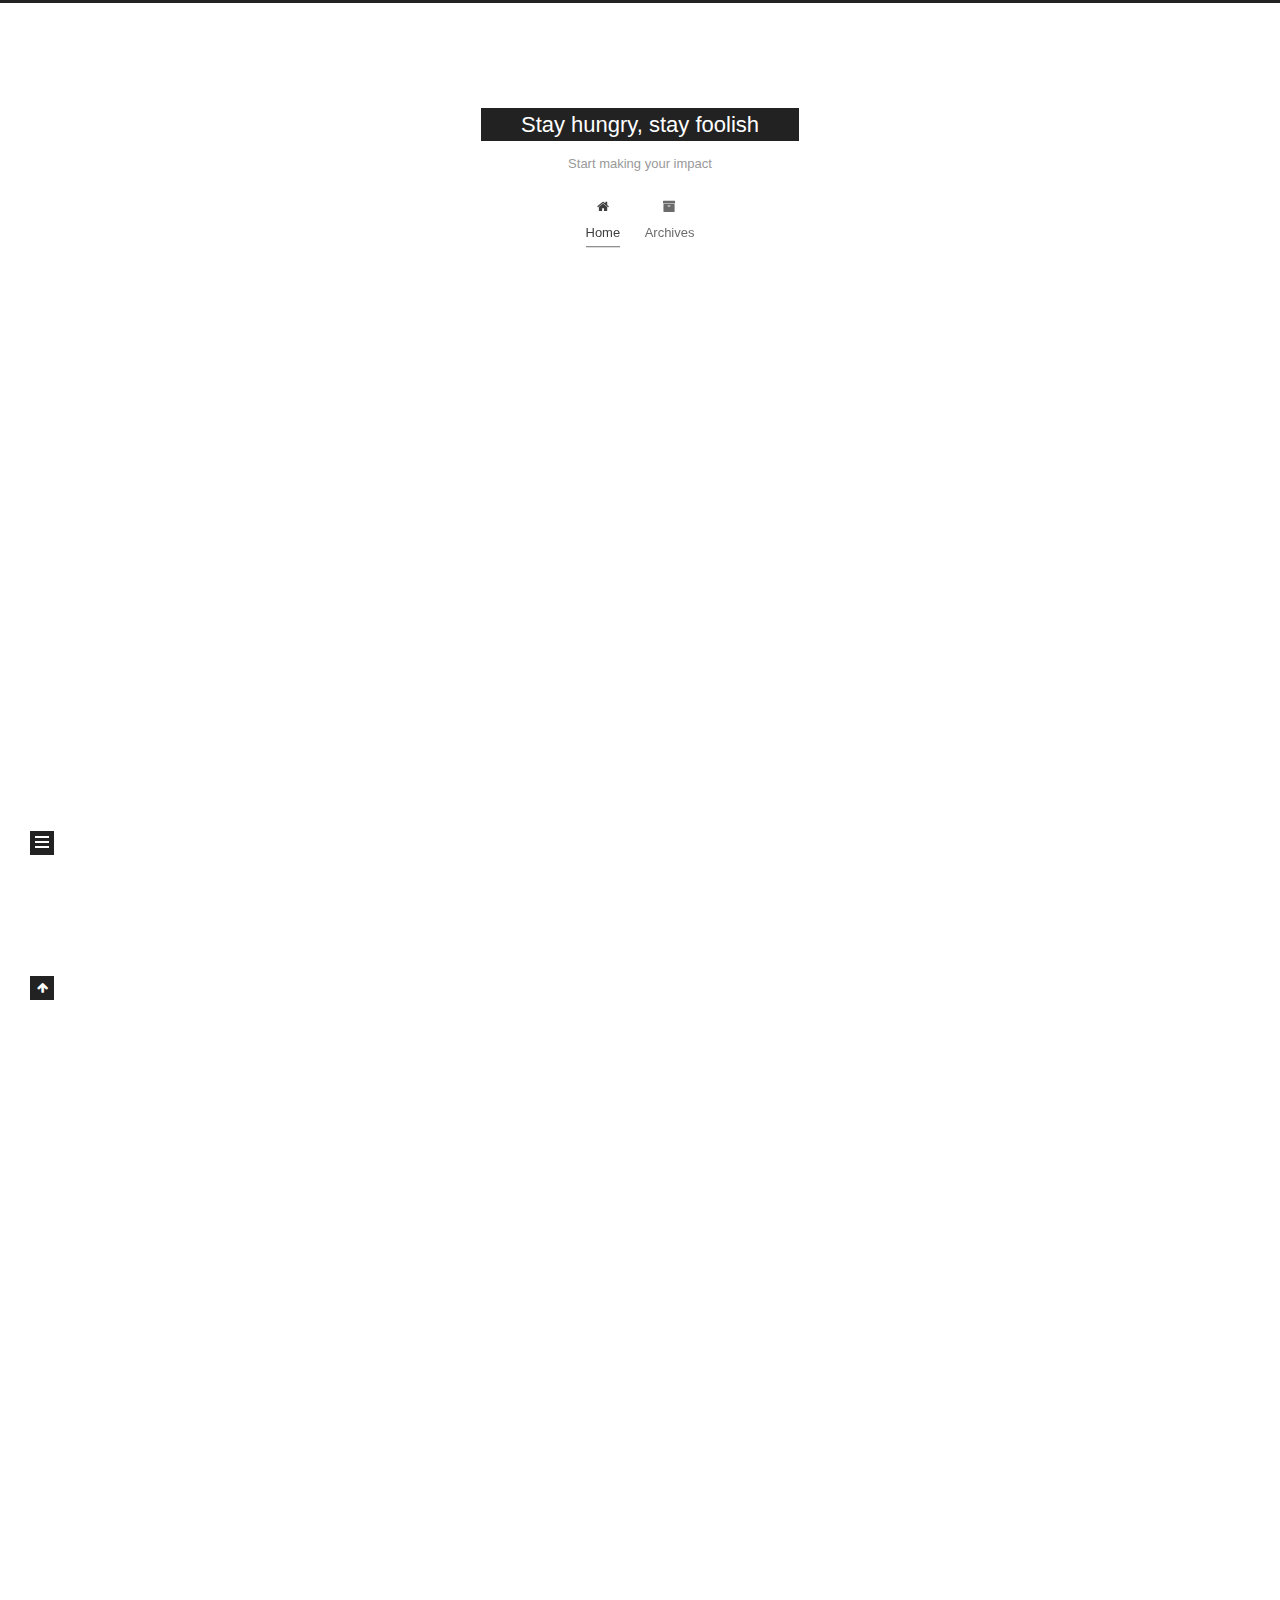
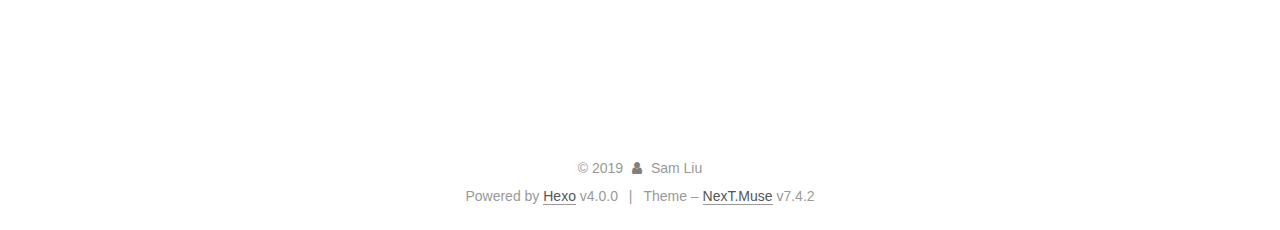
<file: index.html>
<!DOCTYPE html>
<html lang="en">
<head>
  <meta charset="UTF-8">
<meta name="viewport" content="width=device-width, initial-scale=1, maximum-scale=2">
<meta name="theme-color" content="#222">
<meta name="generator" content="Hexo 4.0.0">
  <link rel="apple-touch-icon" sizes="180x180" href="/images/apple-touch-icon-next.png?v=7.4.2">
  <link rel="icon" type="image/png" sizes="32x32" href="/images/favicon-32x32-next.png?v=7.4.2">
  <link rel="icon" type="image/png" sizes="16x16" href="/images/favicon-16x16-next.png?v=7.4.2">
  <link rel="mask-icon" href="/images/logo.svg?v=7.4.2" color="#222">

<link rel="stylesheet" href="/css/main.css?v=7.4.2">


<link rel="stylesheet" href="/lib/font-awesome/css/font-awesome.min.css?v=4.7.0">


<script id="hexo-configurations">
  var NexT = window.NexT || {};
  var CONFIG = {
    root: '/',
    scheme: 'Muse',
    version: '7.4.2',
    exturl: false,
    sidebar: {"position":"left","display":"post","offset":12,"onmobile":false},
    copycode: {"enable":false,"show_result":false,"style":null},
    back2top: {"enable":true,"sidebar":false,"scrollpercent":false},
    bookmark: {"enable":false,"color":"#222","save":"auto"},
    fancybox: false,
    mediumzoom: false,
    lazyload: false,
    pangu: false,
    algolia: {
      appID: '',
      apiKey: '',
      indexName: '',
      hits: {"per_page":10},
      labels: {"input_placeholder":"Search for Posts","hits_empty":"We didn't find any results for the search: ${query}","hits_stats":"${hits} results found in ${time} ms"}
    },
    localsearch: {"enable":false,"trigger":"auto","top_n_per_article":1,"unescape":false,"preload":false},
    path: '',
    motion: {"enable":true,"async":false,"transition":{"post_block":"fadeIn","post_header":"slideDownIn","post_body":"slideDownIn","coll_header":"slideLeftIn","sidebar":"slideUpIn"}},
    translation: {
      copy_button: 'Copy',
      copy_success: 'Copied',
      copy_failure: 'Copy failed'
    },
    sidebarPadding: 40
  };
</script>

  <meta property="og:type" content="website">
<meta property="og:title" content="Stay hungry, stay foolish">
<meta property="og:url" content="http:&#x2F;&#x2F;yoursite.com&#x2F;index.html">
<meta property="og:site_name" content="Stay hungry, stay foolish">
<meta property="og:locale" content="en">
<meta name="twitter:card" content="summary">

<link rel="canonical" href="http://yoursite.com/">


<script id="page-configurations">
  // https://hexo.io/docs/variables.html
  CONFIG.page = {
    sidebar: "",
    isHome: true,
    isPost: false,
    isPage: false,
    isArchive: false
  };
</script>

  <title>Stay hungry, stay foolish</title>
  








  <noscript>
  <style>
  .use-motion .brand,
  .use-motion .menu-item,
  .sidebar-inner,
  .use-motion .post-block,
  .use-motion .pagination,
  .use-motion .comments,
  .use-motion .post-header,
  .use-motion .post-body,
  .use-motion .collection-header { opacity: initial; }

  .use-motion .site-title,
  .use-motion .site-subtitle {
    opacity: initial;
    top: initial;
  }

  .use-motion .logo-line-before i { left: initial; }
  .use-motion .logo-line-after i { right: initial; }
  </style>
</noscript>

</head>

<body itemscope itemtype="http://schema.org/WebPage">
  <div class="container use-motion">
    <div class="headband"></div>

    <header class="header" itemscope itemtype="http://schema.org/WPHeader">
      <div class="header-inner"><div class="site-brand-container">
  <div class="site-meta">

    <div>
      <a href="/" class="brand" rel="start">
        <span class="logo-line-before"><i></i></span>
        <span class="site-title">Stay hungry, stay foolish</span>
        <span class="logo-line-after"><i></i></span>
      </a>
    </div>
        <p class="site-subtitle">Start making your impact</p>
  </div>

  <div class="site-nav-toggle">
    <div class="toggle" aria-label="Toggle navigation bar">
      <span class="toggle-line toggle-line-first"></span>
      <span class="toggle-line toggle-line-middle"></span>
      <span class="toggle-line toggle-line-last"></span>
    </div>
  </div>
</div>


<nav class="site-nav">
  
  <ul id="menu" class="menu">
        <li class="menu-item menu-item-home">

    <a href="/" rel="section"><i class="fa fa-fw fa-home"></i>Home</a>

  </li>
        <li class="menu-item menu-item-archives">

    <a href="/archives/" rel="section"><i class="fa fa-fw fa-archive"></i>Archives</a>

  </li>
  </ul>

</nav>
</div>
    </header>

    
  <div class="back-to-top">
    <i class="fa fa-arrow-up"></i>
    <span>0%</span>
  </div>


    <main class="main">
      <div class="main-inner">
        <div class="content-wrap">
          

          <div class="content">
            

  <div class="posts-expand">
        
  
  
  <article itemscope itemtype="http://schema.org/Article" class="post-block home" lang="en">
    <link itemprop="mainEntityOfPage" href="http://yoursite.com/2019/10/21/hello-world/">

    <span hidden itemprop="author" itemscope itemtype="http://schema.org/Person">
      <meta itemprop="image" content="/images/avatar.gif">
      <meta itemprop="name" content="Sam Liu">
      <meta itemprop="description" content="">
    </span>

    <span hidden itemprop="publisher" itemscope itemtype="http://schema.org/Organization">
      <meta itemprop="name" content="Stay hungry, stay foolish">
    </span>
      <header class="post-header">
        <h1 class="post-title" itemprop="name headline">
          
            <a href="/2019/10/21/hello-world/" class="post-title-link" itemprop="url">Hello World</a>
        </h1>

        <div class="post-meta">
            <span class="post-meta-item">
              <span class="post-meta-item-icon">
                <i class="fa fa-calendar-o"></i>
              </span>
              <span class="post-meta-item-text">Posted on</span>
              

              <time title="Created: 2019-10-21 17:25:56 / Modified: 17:01:37" itemprop="dateCreated datePublished" datetime="2019-10-21T17:25:56-07:00">2019-10-21</time>
            </span>

          

        </div>
      </header>

    
    
    
    <div class="post-body" itemprop="articleBody">

      
          <p>Welcome to <a href="https://hexo.io/" target="_blank" rel="noopener">Hexo</a>! This is your very first post. Check <a href="https://hexo.io/docs/" target="_blank" rel="noopener">documentation</a> for more info. If you get any problems when using Hexo, you can find the answer in <a href="https://hexo.io/docs/troubleshooting.html" target="_blank" rel="noopener">troubleshooting</a> or you can ask me on <a href="https://github.com/hexojs/hexo/issues" target="_blank" rel="noopener">GitHub</a>.</p>
<h2 id="Quick-Start"><a href="#Quick-Start" class="headerlink" title="Quick Start"></a>Quick Start</h2><h3 id="Create-a-new-post"><a href="#Create-a-new-post" class="headerlink" title="Create a new post"></a>Create a new post</h3><figure class="highlight bash"><table><tr><td class="gutter"><pre><span class="line">1</span><br></pre></td><td class="code"><pre><span class="line">$ hexo new <span class="string">"My New Post"</span></span><br></pre></td></tr></table></figure>

<p>More info: <a href="https://hexo.io/docs/writing.html" target="_blank" rel="noopener">Writing</a></p>
<h3 id="Run-server"><a href="#Run-server" class="headerlink" title="Run server"></a>Run server</h3><figure class="highlight bash"><table><tr><td class="gutter"><pre><span class="line">1</span><br></pre></td><td class="code"><pre><span class="line">$ hexo server</span><br></pre></td></tr></table></figure>

<p>More info: <a href="https://hexo.io/docs/server.html" target="_blank" rel="noopener">Server</a></p>
<h3 id="Generate-static-files"><a href="#Generate-static-files" class="headerlink" title="Generate static files"></a>Generate static files</h3><figure class="highlight bash"><table><tr><td class="gutter"><pre><span class="line">1</span><br></pre></td><td class="code"><pre><span class="line">$ hexo generate</span><br></pre></td></tr></table></figure>

<p>More info: <a href="https://hexo.io/docs/generating.html" target="_blank" rel="noopener">Generating</a></p>
<h3 id="Deploy-to-remote-sites"><a href="#Deploy-to-remote-sites" class="headerlink" title="Deploy to remote sites"></a>Deploy to remote sites</h3><figure class="highlight bash"><table><tr><td class="gutter"><pre><span class="line">1</span><br></pre></td><td class="code"><pre><span class="line">$ hexo deploy</span><br></pre></td></tr></table></figure>

<p>More info: <a href="https://hexo.io/docs/deployment.html" target="_blank" rel="noopener">Deployment</a></p>

      
    </div>

    
    
    
      <footer class="post-footer">
        <div class="post-eof"></div>
      </footer>
  </article>
  
  
  

        
  
  
  <article itemscope itemtype="http://schema.org/Article" class="post-block home" lang="en">
    <link itemprop="mainEntityOfPage" href="http://yoursite.com/2019/10/21/test-page/">

    <span hidden itemprop="author" itemscope itemtype="http://schema.org/Person">
      <meta itemprop="image" content="/images/avatar.gif">
      <meta itemprop="name" content="Sam Liu">
      <meta itemprop="description" content="">
    </span>

    <span hidden itemprop="publisher" itemscope itemtype="http://schema.org/Organization">
      <meta itemprop="name" content="Stay hungry, stay foolish">
    </span>
      <header class="post-header">
        <h1 class="post-title" itemprop="name headline">
          
            <a href="/2019/10/21/test-page/" class="post-title-link" itemprop="url">test_page</a>
        </h1>

        <div class="post-meta">
            <span class="post-meta-item">
              <span class="post-meta-item-icon">
                <i class="fa fa-calendar-o"></i>
              </span>
              <span class="post-meta-item-text">Posted on</span>

              <time title="Created: 2019-10-21 17:09:05" itemprop="dateCreated datePublished" datetime="2019-10-21T17:09:05-07:00">2019-10-21</time>
            </span>

          

        </div>
      </header>

    
    
    
    <div class="post-body" itemprop="articleBody">

      
          
      
    </div>

    
    
    
      <footer class="post-footer">
        <div class="post-eof"></div>
      </footer>
  </article>
  
  
  

  </div>

  



          </div>
          

        </div>
          
  
  <div class="toggle sidebar-toggle">
    <span class="toggle-line toggle-line-first"></span>
    <span class="toggle-line toggle-line-middle"></span>
    <span class="toggle-line toggle-line-last"></span>
  </div>

  <aside class="sidebar">
    <div class="sidebar-inner">

      <ul class="sidebar-nav motion-element">
        <li class="sidebar-nav-toc">
          Table of Contents
        </li>
        <li class="sidebar-nav-overview">
          Overview
        </li>
      </ul>

      <!--noindex-->
      <div class="post-toc-wrap sidebar-panel">
      </div>
      <!--/noindex-->

      <div class="site-overview-wrap sidebar-panel">
        <div class="site-author motion-element" itemprop="author" itemscope itemtype="http://schema.org/Person">
  <img class="site-author-image" itemprop="image" alt="Sam Liu"
    src="/images/avatar.gif">
  <p class="site-author-name" itemprop="name">Sam Liu</p>
  <div class="site-description" itemprop="description"></div>
</div>
<div class="site-state-wrap motion-element">
  <nav class="site-state">
      <div class="site-state-item site-state-posts">
          <a href="/archives/">
        
          <span class="site-state-item-count">2</span>
          <span class="site-state-item-name">posts</span>
        </a>
      </div>
  </nav>
</div>



      </div>

    </div>
  </aside>
  <div id="sidebar-dimmer"></div>


      </div>
    </main>

    <footer class="footer">
      <div class="footer-inner">
        

<div class="copyright">
  
  &copy; 
  <span itemprop="copyrightYear">2019</span>
  <span class="with-love">
    <i class="fa fa-user"></i>
  </span>
  <span class="author" itemprop="copyrightHolder">Sam Liu</span>
</div>
  <div class="powered-by">Powered by <a href="https://hexo.io/" class="theme-link" rel="noopener" target="_blank">Hexo</a> v4.0.0
  </div>
  <span class="post-meta-divider">|</span>
  <div class="theme-info">Theme – <a href="https://muse.theme-next.org/" class="theme-link" rel="noopener" target="_blank">NexT.Muse</a> v7.4.2
  </div>

        












        
      </div>
    </footer>
  </div>

  
  <script src="/lib/anime.min.js?v=3.1.0"></script>
  <script src="/lib/velocity/velocity.min.js?v=1.2.1"></script>
  <script src="/lib/velocity/velocity.ui.min.js?v=1.2.1"></script>
<script src="/js/utils.js?v=7.4.2"></script><script src="/js/motion.js?v=7.4.2"></script>
<script src="/js/schemes/muse.js?v=7.4.2"></script>
<script src="/js/next-boot.js?v=7.4.2"></script>



  


















  

  

  

</body>
</html>
</file>
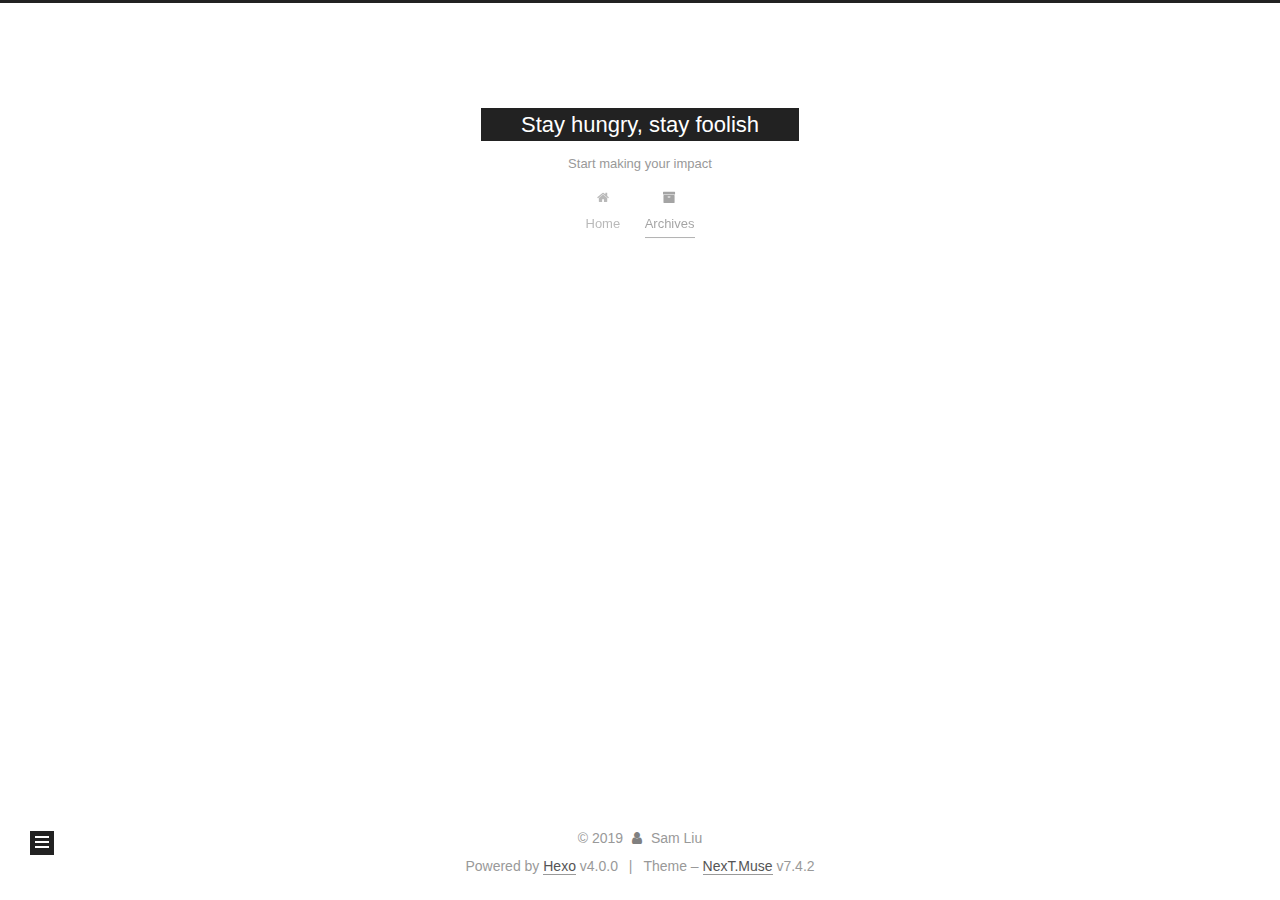
<file: archives/index.html>
<!DOCTYPE html>
<html lang="en">
<head>
  <meta charset="UTF-8">
<meta name="viewport" content="width=device-width, initial-scale=1, maximum-scale=2">
<meta name="theme-color" content="#222">
<meta name="generator" content="Hexo 4.0.0">
  <link rel="apple-touch-icon" sizes="180x180" href="/images/apple-touch-icon-next.png?v=7.4.2">
  <link rel="icon" type="image/png" sizes="32x32" href="/images/favicon-32x32-next.png?v=7.4.2">
  <link rel="icon" type="image/png" sizes="16x16" href="/images/favicon-16x16-next.png?v=7.4.2">
  <link rel="mask-icon" href="/images/logo.svg?v=7.4.2" color="#222">

<link rel="stylesheet" href="/css/main.css?v=7.4.2">


<link rel="stylesheet" href="/lib/font-awesome/css/font-awesome.min.css?v=4.7.0">


<script id="hexo-configurations">
  var NexT = window.NexT || {};
  var CONFIG = {
    root: '/',
    scheme: 'Muse',
    version: '7.4.2',
    exturl: false,
    sidebar: {"position":"left","display":"post","offset":12,"onmobile":false},
    copycode: {"enable":false,"show_result":false,"style":null},
    back2top: {"enable":true,"sidebar":false,"scrollpercent":false},
    bookmark: {"enable":false,"color":"#222","save":"auto"},
    fancybox: false,
    mediumzoom: false,
    lazyload: false,
    pangu: false,
    algolia: {
      appID: '',
      apiKey: '',
      indexName: '',
      hits: {"per_page":10},
      labels: {"input_placeholder":"Search for Posts","hits_empty":"We didn't find any results for the search: ${query}","hits_stats":"${hits} results found in ${time} ms"}
    },
    localsearch: {"enable":false,"trigger":"auto","top_n_per_article":1,"unescape":false,"preload":false},
    path: '',
    motion: {"enable":true,"async":false,"transition":{"post_block":"fadeIn","post_header":"slideDownIn","post_body":"slideDownIn","coll_header":"slideLeftIn","sidebar":"slideUpIn"}},
    translation: {
      copy_button: 'Copy',
      copy_success: 'Copied',
      copy_failure: 'Copy failed'
    },
    sidebarPadding: 40
  };
</script>

  <meta property="og:type" content="website">
<meta property="og:title" content="Stay hungry, stay foolish">
<meta property="og:url" content="http:&#x2F;&#x2F;yoursite.com&#x2F;archives&#x2F;index.html">
<meta property="og:site_name" content="Stay hungry, stay foolish">
<meta property="og:locale" content="en">
<meta name="twitter:card" content="summary">

<link rel="canonical" href="http://yoursite.com/archives/">


<script id="page-configurations">
  // https://hexo.io/docs/variables.html
  CONFIG.page = {
    sidebar: "",
    isHome: false,
    isPost: false,
    isPage: false,
    isArchive: true
  };
</script>

  <title>Archive | Stay hungry, stay foolish</title>
  








  <noscript>
  <style>
  .use-motion .brand,
  .use-motion .menu-item,
  .sidebar-inner,
  .use-motion .post-block,
  .use-motion .pagination,
  .use-motion .comments,
  .use-motion .post-header,
  .use-motion .post-body,
  .use-motion .collection-header { opacity: initial; }

  .use-motion .site-title,
  .use-motion .site-subtitle {
    opacity: initial;
    top: initial;
  }

  .use-motion .logo-line-before i { left: initial; }
  .use-motion .logo-line-after i { right: initial; }
  </style>
</noscript>

</head>

<body itemscope itemtype="http://schema.org/WebPage">
  <div class="container use-motion">
    <div class="headband"></div>

    <header class="header" itemscope itemtype="http://schema.org/WPHeader">
      <div class="header-inner"><div class="site-brand-container">
  <div class="site-meta">

    <div>
      <a href="/" class="brand" rel="start">
        <span class="logo-line-before"><i></i></span>
        <span class="site-title">Stay hungry, stay foolish</span>
        <span class="logo-line-after"><i></i></span>
      </a>
    </div>
        <p class="site-subtitle">Start making your impact</p>
  </div>

  <div class="site-nav-toggle">
    <div class="toggle" aria-label="Toggle navigation bar">
      <span class="toggle-line toggle-line-first"></span>
      <span class="toggle-line toggle-line-middle"></span>
      <span class="toggle-line toggle-line-last"></span>
    </div>
  </div>
</div>


<nav class="site-nav">
  
  <ul id="menu" class="menu">
        <li class="menu-item menu-item-home">

    <a href="/" rel="section"><i class="fa fa-fw fa-home"></i>Home</a>

  </li>
        <li class="menu-item menu-item-archives">

    <a href="/archives/" rel="section"><i class="fa fa-fw fa-archive"></i>Archives</a>

  </li>
  </ul>

</nav>
</div>
    </header>

    
  <div class="back-to-top">
    <i class="fa fa-arrow-up"></i>
    <span>0%</span>
  </div>


    <main class="main">
      <div class="main-inner">
        <div class="content-wrap">
          

          <div class="content">
            

  
  
  
  <div class="post-block">
    <div class="posts-collapse">
      <div class="collection-title">
        <span class="collection-header">Um..! 2 posts in total. Keep on posting.</span>
      </div>

      
    <div class="collection-year">
      <h1 class="collection-header">2019</h1>
    </div>

  <article itemscope itemtype="http://schema.org/Article">
    <header class="post-header">

      <div class="post-meta">
        <time itemprop="dateCreated"
              datetime="2019-10-21T17:25:56-07:00"
              content="2019-10-21">
          10-21
        </time>
      </div>

      <h2 class="post-title">
          <a class="post-title-link" href="/2019/10/21/hello-world/" itemprop="url">
            <span itemprop="name">Hello World</span>
          </a>
      </h2>

    </header>
  </article>

  <article itemscope itemtype="http://schema.org/Article">
    <header class="post-header">

      <div class="post-meta">
        <time itemprop="dateCreated"
              datetime="2019-10-21T17:09:05-07:00"
              content="2019-10-21">
          10-21
        </time>
      </div>

      <h2 class="post-title">
          <a class="post-title-link" href="/2019/10/21/test-page/" itemprop="url">
            <span itemprop="name">test_page</span>
          </a>
      </h2>

    </header>
  </article>


    </div>
  </div>
  
  
  

  



          </div>
          

        </div>
          
  
  <div class="toggle sidebar-toggle">
    <span class="toggle-line toggle-line-first"></span>
    <span class="toggle-line toggle-line-middle"></span>
    <span class="toggle-line toggle-line-last"></span>
  </div>

  <aside class="sidebar">
    <div class="sidebar-inner">

      <ul class="sidebar-nav motion-element">
        <li class="sidebar-nav-toc">
          Table of Contents
        </li>
        <li class="sidebar-nav-overview">
          Overview
        </li>
      </ul>

      <!--noindex-->
      <div class="post-toc-wrap sidebar-panel">
      </div>
      <!--/noindex-->

      <div class="site-overview-wrap sidebar-panel">
        <div class="site-author motion-element" itemprop="author" itemscope itemtype="http://schema.org/Person">
  <img class="site-author-image" itemprop="image" alt="Sam Liu"
    src="/images/avatar.gif">
  <p class="site-author-name" itemprop="name">Sam Liu</p>
  <div class="site-description" itemprop="description"></div>
</div>
<div class="site-state-wrap motion-element">
  <nav class="site-state">
      <div class="site-state-item site-state-posts">
          <a href="/archives/">
        
          <span class="site-state-item-count">2</span>
          <span class="site-state-item-name">posts</span>
        </a>
      </div>
  </nav>
</div>



      </div>

    </div>
  </aside>
  <div id="sidebar-dimmer"></div>


      </div>
    </main>

    <footer class="footer">
      <div class="footer-inner">
        

<div class="copyright">
  
  &copy; 
  <span itemprop="copyrightYear">2019</span>
  <span class="with-love">
    <i class="fa fa-user"></i>
  </span>
  <span class="author" itemprop="copyrightHolder">Sam Liu</span>
</div>
  <div class="powered-by">Powered by <a href="https://hexo.io/" class="theme-link" rel="noopener" target="_blank">Hexo</a> v4.0.0
  </div>
  <span class="post-meta-divider">|</span>
  <div class="theme-info">Theme – <a href="https://muse.theme-next.org/" class="theme-link" rel="noopener" target="_blank">NexT.Muse</a> v7.4.2
  </div>

        












        
      </div>
    </footer>
  </div>

  
  <script src="/lib/anime.min.js?v=3.1.0"></script>
  <script src="/lib/velocity/velocity.min.js?v=1.2.1"></script>
  <script src="/lib/velocity/velocity.ui.min.js?v=1.2.1"></script>
<script src="/js/utils.js?v=7.4.2"></script><script src="/js/motion.js?v=7.4.2"></script>
<script src="/js/schemes/muse.js?v=7.4.2"></script>
<script src="/js/next-boot.js?v=7.4.2"></script>



  


















  

  

  

</body>
</html>
</file>
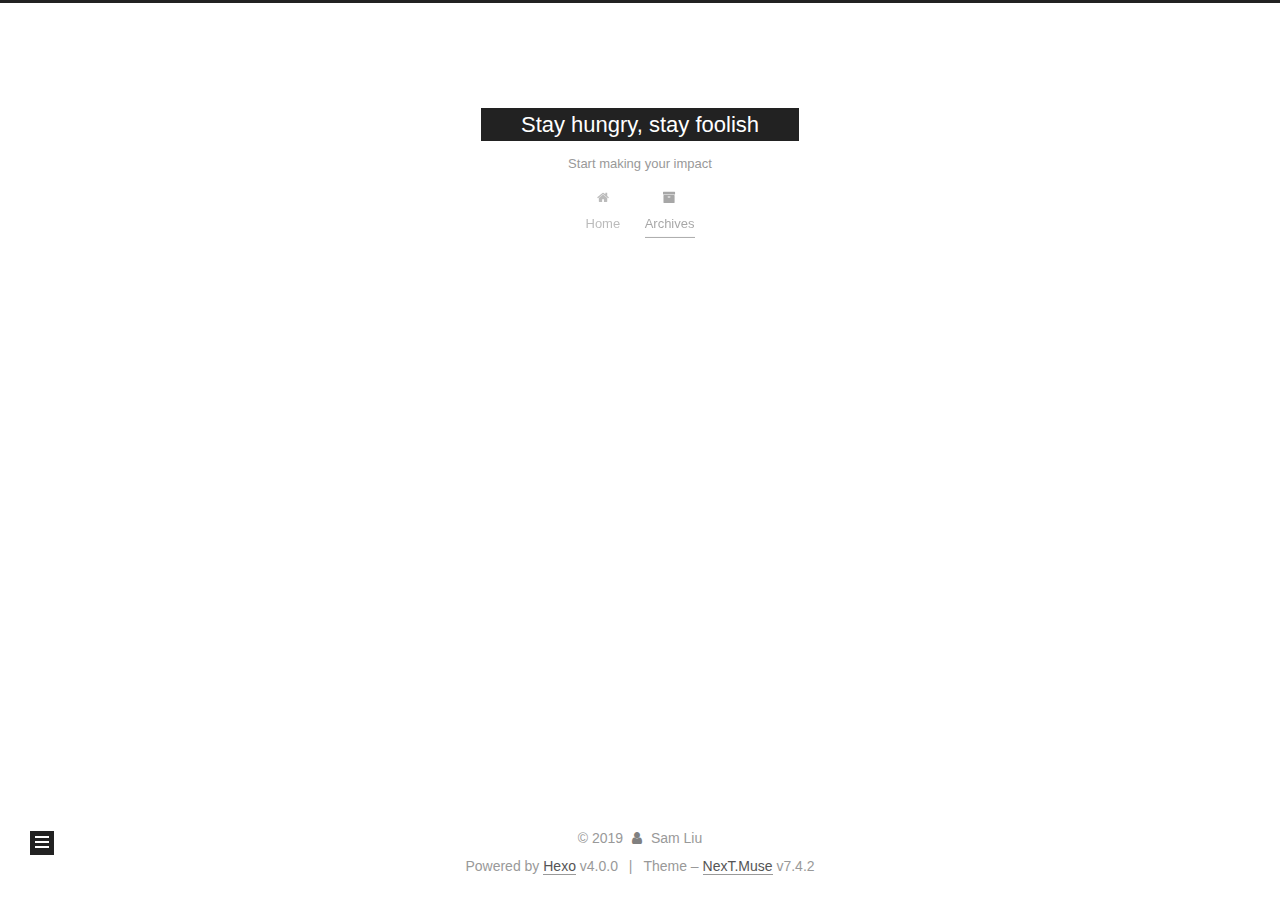
<file: archives/2019/index.html>
<!DOCTYPE html>
<html lang="en">
<head>
  <meta charset="UTF-8">
<meta name="viewport" content="width=device-width, initial-scale=1, maximum-scale=2">
<meta name="theme-color" content="#222">
<meta name="generator" content="Hexo 4.0.0">
  <link rel="apple-touch-icon" sizes="180x180" href="/images/apple-touch-icon-next.png?v=7.4.2">
  <link rel="icon" type="image/png" sizes="32x32" href="/images/favicon-32x32-next.png?v=7.4.2">
  <link rel="icon" type="image/png" sizes="16x16" href="/images/favicon-16x16-next.png?v=7.4.2">
  <link rel="mask-icon" href="/images/logo.svg?v=7.4.2" color="#222">

<link rel="stylesheet" href="/css/main.css?v=7.4.2">


<link rel="stylesheet" href="/lib/font-awesome/css/font-awesome.min.css?v=4.7.0">


<script id="hexo-configurations">
  var NexT = window.NexT || {};
  var CONFIG = {
    root: '/',
    scheme: 'Muse',
    version: '7.4.2',
    exturl: false,
    sidebar: {"position":"left","display":"post","offset":12,"onmobile":false},
    copycode: {"enable":false,"show_result":false,"style":null},
    back2top: {"enable":true,"sidebar":false,"scrollpercent":false},
    bookmark: {"enable":false,"color":"#222","save":"auto"},
    fancybox: false,
    mediumzoom: false,
    lazyload: false,
    pangu: false,
    algolia: {
      appID: '',
      apiKey: '',
      indexName: '',
      hits: {"per_page":10},
      labels: {"input_placeholder":"Search for Posts","hits_empty":"We didn't find any results for the search: ${query}","hits_stats":"${hits} results found in ${time} ms"}
    },
    localsearch: {"enable":false,"trigger":"auto","top_n_per_article":1,"unescape":false,"preload":false},
    path: '',
    motion: {"enable":true,"async":false,"transition":{"post_block":"fadeIn","post_header":"slideDownIn","post_body":"slideDownIn","coll_header":"slideLeftIn","sidebar":"slideUpIn"}},
    translation: {
      copy_button: 'Copy',
      copy_success: 'Copied',
      copy_failure: 'Copy failed'
    },
    sidebarPadding: 40
  };
</script>

  <meta property="og:type" content="website">
<meta property="og:title" content="Stay hungry, stay foolish">
<meta property="og:url" content="http:&#x2F;&#x2F;yoursite.com&#x2F;archives&#x2F;2019&#x2F;index.html">
<meta property="og:site_name" content="Stay hungry, stay foolish">
<meta property="og:locale" content="en">
<meta name="twitter:card" content="summary">

<link rel="canonical" href="http://yoursite.com/archives/2019/">


<script id="page-configurations">
  // https://hexo.io/docs/variables.html
  CONFIG.page = {
    sidebar: "",
    isHome: false,
    isPost: false,
    isPage: false,
    isArchive: true
  };
</script>

  <title>Archive | Stay hungry, stay foolish</title>
  








  <noscript>
  <style>
  .use-motion .brand,
  .use-motion .menu-item,
  .sidebar-inner,
  .use-motion .post-block,
  .use-motion .pagination,
  .use-motion .comments,
  .use-motion .post-header,
  .use-motion .post-body,
  .use-motion .collection-header { opacity: initial; }

  .use-motion .site-title,
  .use-motion .site-subtitle {
    opacity: initial;
    top: initial;
  }

  .use-motion .logo-line-before i { left: initial; }
  .use-motion .logo-line-after i { right: initial; }
  </style>
</noscript>

</head>

<body itemscope itemtype="http://schema.org/WebPage">
  <div class="container use-motion">
    <div class="headband"></div>

    <header class="header" itemscope itemtype="http://schema.org/WPHeader">
      <div class="header-inner"><div class="site-brand-container">
  <div class="site-meta">

    <div>
      <a href="/" class="brand" rel="start">
        <span class="logo-line-before"><i></i></span>
        <span class="site-title">Stay hungry, stay foolish</span>
        <span class="logo-line-after"><i></i></span>
      </a>
    </div>
        <p class="site-subtitle">Start making your impact</p>
  </div>

  <div class="site-nav-toggle">
    <div class="toggle" aria-label="Toggle navigation bar">
      <span class="toggle-line toggle-line-first"></span>
      <span class="toggle-line toggle-line-middle"></span>
      <span class="toggle-line toggle-line-last"></span>
    </div>
  </div>
</div>


<nav class="site-nav">
  
  <ul id="menu" class="menu">
        <li class="menu-item menu-item-home">

    <a href="/" rel="section"><i class="fa fa-fw fa-home"></i>Home</a>

  </li>
        <li class="menu-item menu-item-archives">

    <a href="/archives/" rel="section"><i class="fa fa-fw fa-archive"></i>Archives</a>

  </li>
  </ul>

</nav>
</div>
    </header>

    
  <div class="back-to-top">
    <i class="fa fa-arrow-up"></i>
    <span>0%</span>
  </div>


    <main class="main">
      <div class="main-inner">
        <div class="content-wrap">
          

          <div class="content">
            

  
  
  
  <div class="post-block">
    <div class="posts-collapse">
      <div class="collection-title">
        <span class="collection-header">Um..! 2 posts in total. Keep on posting.</span>
      </div>

      
    <div class="collection-year">
      <h1 class="collection-header">2019</h1>
    </div>

  <article itemscope itemtype="http://schema.org/Article">
    <header class="post-header">

      <div class="post-meta">
        <time itemprop="dateCreated"
              datetime="2019-10-21T17:25:56-07:00"
              content="2019-10-21">
          10-21
        </time>
      </div>

      <h2 class="post-title">
          <a class="post-title-link" href="/2019/10/21/hello-world/" itemprop="url">
            <span itemprop="name">Hello World</span>
          </a>
      </h2>

    </header>
  </article>

  <article itemscope itemtype="http://schema.org/Article">
    <header class="post-header">

      <div class="post-meta">
        <time itemprop="dateCreated"
              datetime="2019-10-21T17:09:05-07:00"
              content="2019-10-21">
          10-21
        </time>
      </div>

      <h2 class="post-title">
          <a class="post-title-link" href="/2019/10/21/test-page/" itemprop="url">
            <span itemprop="name">test_page</span>
          </a>
      </h2>

    </header>
  </article>


    </div>
  </div>
  
  
  

  



          </div>
          

        </div>
          
  
  <div class="toggle sidebar-toggle">
    <span class="toggle-line toggle-line-first"></span>
    <span class="toggle-line toggle-line-middle"></span>
    <span class="toggle-line toggle-line-last"></span>
  </div>

  <aside class="sidebar">
    <div class="sidebar-inner">

      <ul class="sidebar-nav motion-element">
        <li class="sidebar-nav-toc">
          Table of Contents
        </li>
        <li class="sidebar-nav-overview">
          Overview
        </li>
      </ul>

      <!--noindex-->
      <div class="post-toc-wrap sidebar-panel">
      </div>
      <!--/noindex-->

      <div class="site-overview-wrap sidebar-panel">
        <div class="site-author motion-element" itemprop="author" itemscope itemtype="http://schema.org/Person">
  <img class="site-author-image" itemprop="image" alt="Sam Liu"
    src="/images/avatar.gif">
  <p class="site-author-name" itemprop="name">Sam Liu</p>
  <div class="site-description" itemprop="description"></div>
</div>
<div class="site-state-wrap motion-element">
  <nav class="site-state">
      <div class="site-state-item site-state-posts">
          <a href="/archives/">
        
          <span class="site-state-item-count">2</span>
          <span class="site-state-item-name">posts</span>
        </a>
      </div>
  </nav>
</div>



      </div>

    </div>
  </aside>
  <div id="sidebar-dimmer"></div>


      </div>
    </main>

    <footer class="footer">
      <div class="footer-inner">
        

<div class="copyright">
  
  &copy; 
  <span itemprop="copyrightYear">2019</span>
  <span class="with-love">
    <i class="fa fa-user"></i>
  </span>
  <span class="author" itemprop="copyrightHolder">Sam Liu</span>
</div>
  <div class="powered-by">Powered by <a href="https://hexo.io/" class="theme-link" rel="noopener" target="_blank">Hexo</a> v4.0.0
  </div>
  <span class="post-meta-divider">|</span>
  <div class="theme-info">Theme – <a href="https://muse.theme-next.org/" class="theme-link" rel="noopener" target="_blank">NexT.Muse</a> v7.4.2
  </div>

        












        
      </div>
    </footer>
  </div>

  
  <script src="/lib/anime.min.js?v=3.1.0"></script>
  <script src="/lib/velocity/velocity.min.js?v=1.2.1"></script>
  <script src="/lib/velocity/velocity.ui.min.js?v=1.2.1"></script>
<script src="/js/utils.js?v=7.4.2"></script><script src="/js/motion.js?v=7.4.2"></script>
<script src="/js/schemes/muse.js?v=7.4.2"></script>
<script src="/js/next-boot.js?v=7.4.2"></script>



  


















  

  

  

</body>
</html>
</file>
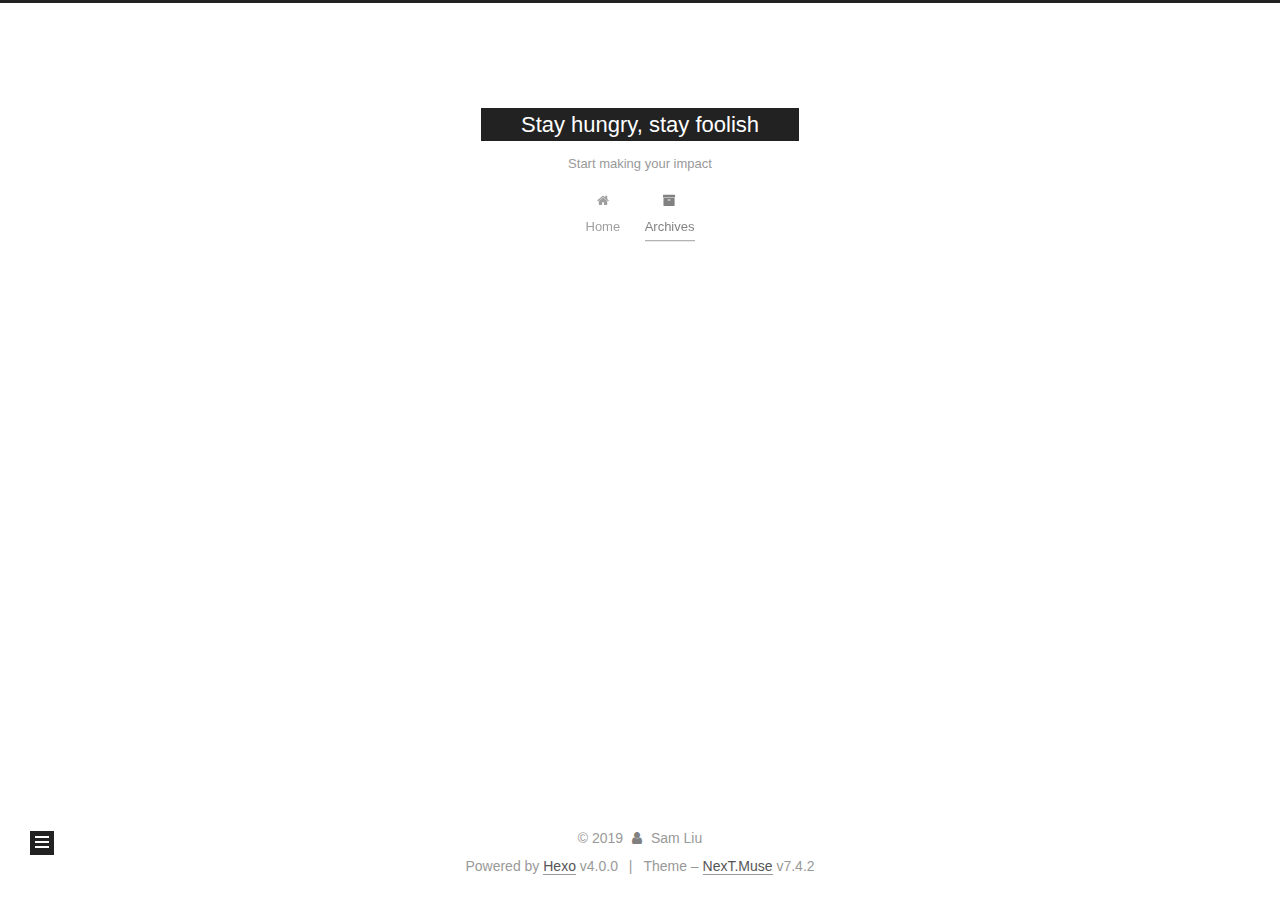
<file: archives/2019/10/index.html>
<!DOCTYPE html>
<html lang="en">
<head>
  <meta charset="UTF-8">
<meta name="viewport" content="width=device-width, initial-scale=1, maximum-scale=2">
<meta name="theme-color" content="#222">
<meta name="generator" content="Hexo 4.0.0">
  <link rel="apple-touch-icon" sizes="180x180" href="/images/apple-touch-icon-next.png?v=7.4.2">
  <link rel="icon" type="image/png" sizes="32x32" href="/images/favicon-32x32-next.png?v=7.4.2">
  <link rel="icon" type="image/png" sizes="16x16" href="/images/favicon-16x16-next.png?v=7.4.2">
  <link rel="mask-icon" href="/images/logo.svg?v=7.4.2" color="#222">

<link rel="stylesheet" href="/css/main.css?v=7.4.2">


<link rel="stylesheet" href="/lib/font-awesome/css/font-awesome.min.css?v=4.7.0">


<script id="hexo-configurations">
  var NexT = window.NexT || {};
  var CONFIG = {
    root: '/',
    scheme: 'Muse',
    version: '7.4.2',
    exturl: false,
    sidebar: {"position":"left","display":"post","offset":12,"onmobile":false},
    copycode: {"enable":false,"show_result":false,"style":null},
    back2top: {"enable":true,"sidebar":false,"scrollpercent":false},
    bookmark: {"enable":false,"color":"#222","save":"auto"},
    fancybox: false,
    mediumzoom: false,
    lazyload: false,
    pangu: false,
    algolia: {
      appID: '',
      apiKey: '',
      indexName: '',
      hits: {"per_page":10},
      labels: {"input_placeholder":"Search for Posts","hits_empty":"We didn't find any results for the search: ${query}","hits_stats":"${hits} results found in ${time} ms"}
    },
    localsearch: {"enable":false,"trigger":"auto","top_n_per_article":1,"unescape":false,"preload":false},
    path: '',
    motion: {"enable":true,"async":false,"transition":{"post_block":"fadeIn","post_header":"slideDownIn","post_body":"slideDownIn","coll_header":"slideLeftIn","sidebar":"slideUpIn"}},
    translation: {
      copy_button: 'Copy',
      copy_success: 'Copied',
      copy_failure: 'Copy failed'
    },
    sidebarPadding: 40
  };
</script>

  <meta property="og:type" content="website">
<meta property="og:title" content="Stay hungry, stay foolish">
<meta property="og:url" content="http:&#x2F;&#x2F;yoursite.com&#x2F;archives&#x2F;2019&#x2F;10&#x2F;index.html">
<meta property="og:site_name" content="Stay hungry, stay foolish">
<meta property="og:locale" content="en">
<meta name="twitter:card" content="summary">

<link rel="canonical" href="http://yoursite.com/archives/2019/10/">


<script id="page-configurations">
  // https://hexo.io/docs/variables.html
  CONFIG.page = {
    sidebar: "",
    isHome: false,
    isPost: false,
    isPage: false,
    isArchive: true
  };
</script>

  <title>Archive | Stay hungry, stay foolish</title>
  








  <noscript>
  <style>
  .use-motion .brand,
  .use-motion .menu-item,
  .sidebar-inner,
  .use-motion .post-block,
  .use-motion .pagination,
  .use-motion .comments,
  .use-motion .post-header,
  .use-motion .post-body,
  .use-motion .collection-header { opacity: initial; }

  .use-motion .site-title,
  .use-motion .site-subtitle {
    opacity: initial;
    top: initial;
  }

  .use-motion .logo-line-before i { left: initial; }
  .use-motion .logo-line-after i { right: initial; }
  </style>
</noscript>

</head>

<body itemscope itemtype="http://schema.org/WebPage">
  <div class="container use-motion">
    <div class="headband"></div>

    <header class="header" itemscope itemtype="http://schema.org/WPHeader">
      <div class="header-inner"><div class="site-brand-container">
  <div class="site-meta">

    <div>
      <a href="/" class="brand" rel="start">
        <span class="logo-line-before"><i></i></span>
        <span class="site-title">Stay hungry, stay foolish</span>
        <span class="logo-line-after"><i></i></span>
      </a>
    </div>
        <p class="site-subtitle">Start making your impact</p>
  </div>

  <div class="site-nav-toggle">
    <div class="toggle" aria-label="Toggle navigation bar">
      <span class="toggle-line toggle-line-first"></span>
      <span class="toggle-line toggle-line-middle"></span>
      <span class="toggle-line toggle-line-last"></span>
    </div>
  </div>
</div>


<nav class="site-nav">
  
  <ul id="menu" class="menu">
        <li class="menu-item menu-item-home">

    <a href="/" rel="section"><i class="fa fa-fw fa-home"></i>Home</a>

  </li>
        <li class="menu-item menu-item-archives">

    <a href="/archives/" rel="section"><i class="fa fa-fw fa-archive"></i>Archives</a>

  </li>
  </ul>

</nav>
</div>
    </header>

    
  <div class="back-to-top">
    <i class="fa fa-arrow-up"></i>
    <span>0%</span>
  </div>


    <main class="main">
      <div class="main-inner">
        <div class="content-wrap">
          

          <div class="content">
            

  
  
  
  <div class="post-block">
    <div class="posts-collapse">
      <div class="collection-title">
        <span class="collection-header">Um..! 2 posts in total. Keep on posting.</span>
      </div>

      
    <div class="collection-year">
      <h1 class="collection-header">2019</h1>
    </div>

  <article itemscope itemtype="http://schema.org/Article">
    <header class="post-header">

      <div class="post-meta">
        <time itemprop="dateCreated"
              datetime="2019-10-21T17:25:56-07:00"
              content="2019-10-21">
          10-21
        </time>
      </div>

      <h2 class="post-title">
          <a class="post-title-link" href="/2019/10/21/hello-world/" itemprop="url">
            <span itemprop="name">Hello World</span>
          </a>
      </h2>

    </header>
  </article>

  <article itemscope itemtype="http://schema.org/Article">
    <header class="post-header">

      <div class="post-meta">
        <time itemprop="dateCreated"
              datetime="2019-10-21T17:09:05-07:00"
              content="2019-10-21">
          10-21
        </time>
      </div>

      <h2 class="post-title">
          <a class="post-title-link" href="/2019/10/21/test-page/" itemprop="url">
            <span itemprop="name">test_page</span>
          </a>
      </h2>

    </header>
  </article>


    </div>
  </div>
  
  
  

  



          </div>
          

        </div>
          
  
  <div class="toggle sidebar-toggle">
    <span class="toggle-line toggle-line-first"></span>
    <span class="toggle-line toggle-line-middle"></span>
    <span class="toggle-line toggle-line-last"></span>
  </div>

  <aside class="sidebar">
    <div class="sidebar-inner">

      <ul class="sidebar-nav motion-element">
        <li class="sidebar-nav-toc">
          Table of Contents
        </li>
        <li class="sidebar-nav-overview">
          Overview
        </li>
      </ul>

      <!--noindex-->
      <div class="post-toc-wrap sidebar-panel">
      </div>
      <!--/noindex-->

      <div class="site-overview-wrap sidebar-panel">
        <div class="site-author motion-element" itemprop="author" itemscope itemtype="http://schema.org/Person">
  <img class="site-author-image" itemprop="image" alt="Sam Liu"
    src="/images/avatar.gif">
  <p class="site-author-name" itemprop="name">Sam Liu</p>
  <div class="site-description" itemprop="description"></div>
</div>
<div class="site-state-wrap motion-element">
  <nav class="site-state">
      <div class="site-state-item site-state-posts">
          <a href="/archives/">
        
          <span class="site-state-item-count">2</span>
          <span class="site-state-item-name">posts</span>
        </a>
      </div>
  </nav>
</div>



      </div>

    </div>
  </aside>
  <div id="sidebar-dimmer"></div>


      </div>
    </main>

    <footer class="footer">
      <div class="footer-inner">
        

<div class="copyright">
  
  &copy; 
  <span itemprop="copyrightYear">2019</span>
  <span class="with-love">
    <i class="fa fa-user"></i>
  </span>
  <span class="author" itemprop="copyrightHolder">Sam Liu</span>
</div>
  <div class="powered-by">Powered by <a href="https://hexo.io/" class="theme-link" rel="noopener" target="_blank">Hexo</a> v4.0.0
  </div>
  <span class="post-meta-divider">|</span>
  <div class="theme-info">Theme – <a href="https://muse.theme-next.org/" class="theme-link" rel="noopener" target="_blank">NexT.Muse</a> v7.4.2
  </div>

        












        
      </div>
    </footer>
  </div>

  
  <script src="/lib/anime.min.js?v=3.1.0"></script>
  <script src="/lib/velocity/velocity.min.js?v=1.2.1"></script>
  <script src="/lib/velocity/velocity.ui.min.js?v=1.2.1"></script>
<script src="/js/utils.js?v=7.4.2"></script><script src="/js/motion.js?v=7.4.2"></script>
<script src="/js/schemes/muse.js?v=7.4.2"></script>
<script src="/js/next-boot.js?v=7.4.2"></script>



  


















  

  

  

</body>
</html>
</file>
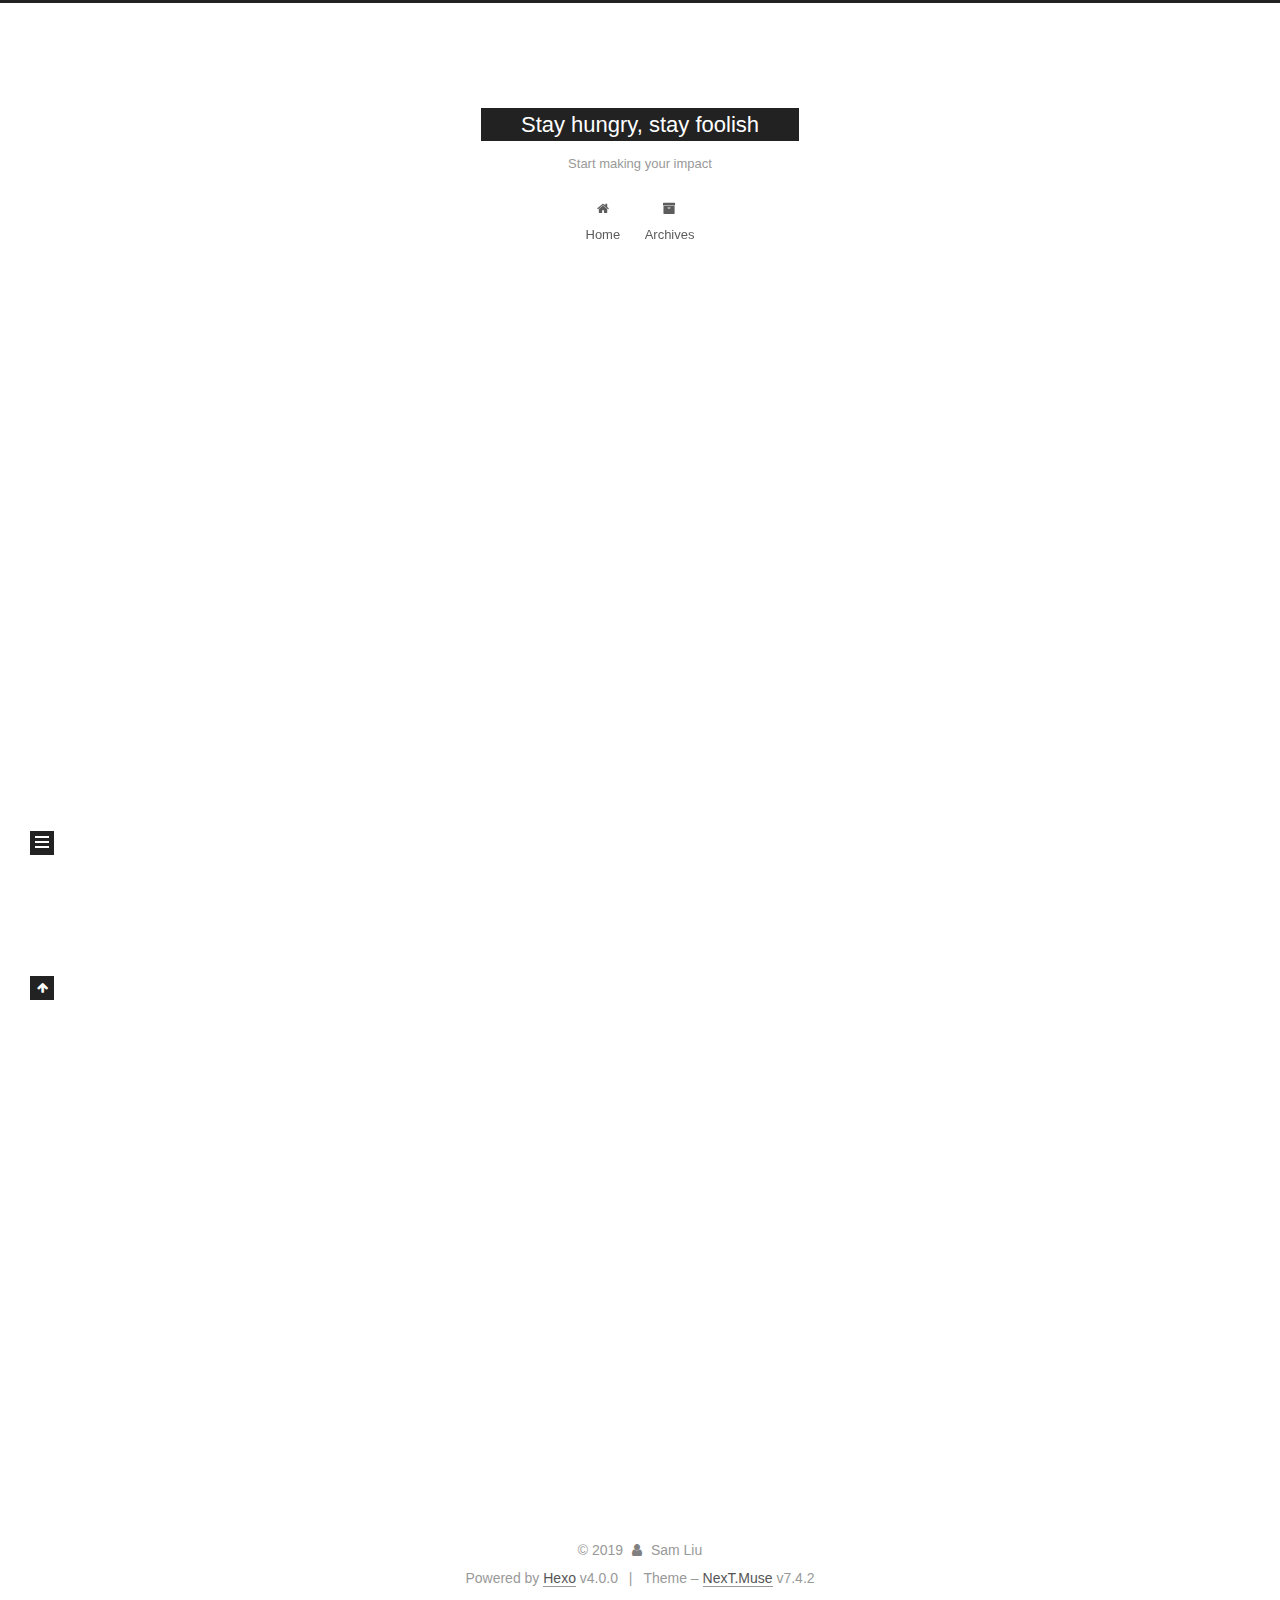
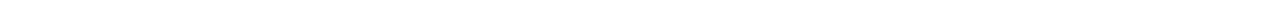
<file: 2019/10/21/hello-world/index.html>
<!DOCTYPE html>
<html lang="en">
<head>
  <meta charset="UTF-8">
<meta name="viewport" content="width=device-width, initial-scale=1, maximum-scale=2">
<meta name="theme-color" content="#222">
<meta name="generator" content="Hexo 4.0.0">
  <link rel="apple-touch-icon" sizes="180x180" href="/images/apple-touch-icon-next.png?v=7.4.2">
  <link rel="icon" type="image/png" sizes="32x32" href="/images/favicon-32x32-next.png?v=7.4.2">
  <link rel="icon" type="image/png" sizes="16x16" href="/images/favicon-16x16-next.png?v=7.4.2">
  <link rel="mask-icon" href="/images/logo.svg?v=7.4.2" color="#222">

<link rel="stylesheet" href="/css/main.css?v=7.4.2">


<link rel="stylesheet" href="/lib/font-awesome/css/font-awesome.min.css?v=4.7.0">


<script id="hexo-configurations">
  var NexT = window.NexT || {};
  var CONFIG = {
    root: '/',
    scheme: 'Muse',
    version: '7.4.2',
    exturl: false,
    sidebar: {"position":"left","display":"post","offset":12,"onmobile":false},
    copycode: {"enable":false,"show_result":false,"style":null},
    back2top: {"enable":true,"sidebar":false,"scrollpercent":false},
    bookmark: {"enable":false,"color":"#222","save":"auto"},
    fancybox: false,
    mediumzoom: false,
    lazyload: false,
    pangu: false,
    algolia: {
      appID: '',
      apiKey: '',
      indexName: '',
      hits: {"per_page":10},
      labels: {"input_placeholder":"Search for Posts","hits_empty":"We didn't find any results for the search: ${query}","hits_stats":"${hits} results found in ${time} ms"}
    },
    localsearch: {"enable":false,"trigger":"auto","top_n_per_article":1,"unescape":false,"preload":false},
    path: '',
    motion: {"enable":true,"async":false,"transition":{"post_block":"fadeIn","post_header":"slideDownIn","post_body":"slideDownIn","coll_header":"slideLeftIn","sidebar":"slideUpIn"}},
    translation: {
      copy_button: 'Copy',
      copy_success: 'Copied',
      copy_failure: 'Copy failed'
    },
    sidebarPadding: 40
  };
</script>

  <meta name="description" content="Welcome to Hexo! This is your very first post. Check documentation for more info. If you get any problems when using Hexo, you can find the answer in troubleshooting or you can ask me on GitHub. Quick">
<meta property="og:type" content="article">
<meta property="og:title" content="Hello World">
<meta property="og:url" content="http:&#x2F;&#x2F;yoursite.com&#x2F;2019&#x2F;10&#x2F;21&#x2F;hello-world&#x2F;index.html">
<meta property="og:site_name" content="Stay hungry, stay foolish">
<meta property="og:description" content="Welcome to Hexo! This is your very first post. Check documentation for more info. If you get any problems when using Hexo, you can find the answer in troubleshooting or you can ask me on GitHub. Quick">
<meta property="og:locale" content="en">
<meta property="og:updated_time" content="2019-10-22T00:01:37.187Z">
<meta name="twitter:card" content="summary">

<link rel="canonical" href="http://yoursite.com/2019/10/21/hello-world/">


<script id="page-configurations">
  // https://hexo.io/docs/variables.html
  CONFIG.page = {
    sidebar: "",
    isHome: false,
    isPost: true,
    isPage: false,
    isArchive: false
  };
</script>

  <title>Hello World | Stay hungry, stay foolish</title>
  








  <noscript>
  <style>
  .use-motion .brand,
  .use-motion .menu-item,
  .sidebar-inner,
  .use-motion .post-block,
  .use-motion .pagination,
  .use-motion .comments,
  .use-motion .post-header,
  .use-motion .post-body,
  .use-motion .collection-header { opacity: initial; }

  .use-motion .site-title,
  .use-motion .site-subtitle {
    opacity: initial;
    top: initial;
  }

  .use-motion .logo-line-before i { left: initial; }
  .use-motion .logo-line-after i { right: initial; }
  </style>
</noscript>

</head>

<body itemscope itemtype="http://schema.org/WebPage">
  <div class="container use-motion">
    <div class="headband"></div>

    <header class="header" itemscope itemtype="http://schema.org/WPHeader">
      <div class="header-inner"><div class="site-brand-container">
  <div class="site-meta">

    <div>
      <a href="/" class="brand" rel="start">
        <span class="logo-line-before"><i></i></span>
        <span class="site-title">Stay hungry, stay foolish</span>
        <span class="logo-line-after"><i></i></span>
      </a>
    </div>
        <p class="site-subtitle">Start making your impact</p>
  </div>

  <div class="site-nav-toggle">
    <div class="toggle" aria-label="Toggle navigation bar">
      <span class="toggle-line toggle-line-first"></span>
      <span class="toggle-line toggle-line-middle"></span>
      <span class="toggle-line toggle-line-last"></span>
    </div>
  </div>
</div>


<nav class="site-nav">
  
  <ul id="menu" class="menu">
        <li class="menu-item menu-item-home">

    <a href="/" rel="section"><i class="fa fa-fw fa-home"></i>Home</a>

  </li>
        <li class="menu-item menu-item-archives">

    <a href="/archives/" rel="section"><i class="fa fa-fw fa-archive"></i>Archives</a>

  </li>
  </ul>

</nav>
</div>
    </header>

    
  <div class="back-to-top">
    <i class="fa fa-arrow-up"></i>
    <span>0%</span>
  </div>


    <main class="main">
      <div class="main-inner">
        <div class="content-wrap">
          

          <div class="content">
            

  <div class="posts-expand">
      
  
  
  <article itemscope itemtype="http://schema.org/Article" class="post-block " lang="en">
    <link itemprop="mainEntityOfPage" href="http://yoursite.com/2019/10/21/hello-world/">

    <span hidden itemprop="author" itemscope itemtype="http://schema.org/Person">
      <meta itemprop="image" content="/images/avatar.gif">
      <meta itemprop="name" content="Sam Liu">
      <meta itemprop="description" content="">
    </span>

    <span hidden itemprop="publisher" itemscope itemtype="http://schema.org/Organization">
      <meta itemprop="name" content="Stay hungry, stay foolish">
    </span>
      <header class="post-header">
        <h1 class="post-title" itemprop="name headline">
          Hello World
        </h1>

        <div class="post-meta">
            <span class="post-meta-item">
              <span class="post-meta-item-icon">
                <i class="fa fa-calendar-o"></i>
              </span>
              <span class="post-meta-item-text">Posted on</span>
              

              <time title="Created: 2019-10-21 17:25:56 / Modified: 17:01:37" itemprop="dateCreated datePublished" datetime="2019-10-21T17:25:56-07:00">2019-10-21</time>
            </span>

          

        </div>
      </header>

    
    
    
    <div class="post-body" itemprop="articleBody">

      
        <p>Welcome to <a href="https://hexo.io/" target="_blank" rel="noopener">Hexo</a>! This is your very first post. Check <a href="https://hexo.io/docs/" target="_blank" rel="noopener">documentation</a> for more info. If you get any problems when using Hexo, you can find the answer in <a href="https://hexo.io/docs/troubleshooting.html" target="_blank" rel="noopener">troubleshooting</a> or you can ask me on <a href="https://github.com/hexojs/hexo/issues" target="_blank" rel="noopener">GitHub</a>.</p>
<h2 id="Quick-Start"><a href="#Quick-Start" class="headerlink" title="Quick Start"></a>Quick Start</h2><h3 id="Create-a-new-post"><a href="#Create-a-new-post" class="headerlink" title="Create a new post"></a>Create a new post</h3><figure class="highlight bash"><table><tr><td class="gutter"><pre><span class="line">1</span><br></pre></td><td class="code"><pre><span class="line">$ hexo new <span class="string">"My New Post"</span></span><br></pre></td></tr></table></figure>

<p>More info: <a href="https://hexo.io/docs/writing.html" target="_blank" rel="noopener">Writing</a></p>
<h3 id="Run-server"><a href="#Run-server" class="headerlink" title="Run server"></a>Run server</h3><figure class="highlight bash"><table><tr><td class="gutter"><pre><span class="line">1</span><br></pre></td><td class="code"><pre><span class="line">$ hexo server</span><br></pre></td></tr></table></figure>

<p>More info: <a href="https://hexo.io/docs/server.html" target="_blank" rel="noopener">Server</a></p>
<h3 id="Generate-static-files"><a href="#Generate-static-files" class="headerlink" title="Generate static files"></a>Generate static files</h3><figure class="highlight bash"><table><tr><td class="gutter"><pre><span class="line">1</span><br></pre></td><td class="code"><pre><span class="line">$ hexo generate</span><br></pre></td></tr></table></figure>

<p>More info: <a href="https://hexo.io/docs/generating.html" target="_blank" rel="noopener">Generating</a></p>
<h3 id="Deploy-to-remote-sites"><a href="#Deploy-to-remote-sites" class="headerlink" title="Deploy to remote sites"></a>Deploy to remote sites</h3><figure class="highlight bash"><table><tr><td class="gutter"><pre><span class="line">1</span><br></pre></td><td class="code"><pre><span class="line">$ hexo deploy</span><br></pre></td></tr></table></figure>

<p>More info: <a href="https://hexo.io/docs/deployment.html" target="_blank" rel="noopener">Deployment</a></p>

    </div>

    
    
    

      <footer class="post-footer">

        

          <div class="post-nav">
            <div class="post-nav-next post-nav-item">
                <a href="/2019/10/21/test-page/" rel="next" title="test_page">
                  <i class="fa fa-chevron-left"></i> test_page
                </a>
            </div>

            <span class="post-nav-divider"></span>

            <div class="post-nav-prev post-nav-item">
            </div>
          </div>
      </footer>
    
  </article>
  
  
  

  </div>


          </div>
          

        </div>
          
  
  <div class="toggle sidebar-toggle">
    <span class="toggle-line toggle-line-first"></span>
    <span class="toggle-line toggle-line-middle"></span>
    <span class="toggle-line toggle-line-last"></span>
  </div>

  <aside class="sidebar">
    <div class="sidebar-inner">

      <ul class="sidebar-nav motion-element">
        <li class="sidebar-nav-toc">
          Table of Contents
        </li>
        <li class="sidebar-nav-overview">
          Overview
        </li>
      </ul>

      <!--noindex-->
      <div class="post-toc-wrap sidebar-panel">
          <div class="post-toc motion-element"><ol class="nav"><li class="nav-item nav-level-2"><a class="nav-link" href="#Quick-Start"><span class="nav-number">1.</span> <span class="nav-text">Quick Start</span></a><ol class="nav-child"><li class="nav-item nav-level-3"><a class="nav-link" href="#Create-a-new-post"><span class="nav-number">1.1.</span> <span class="nav-text">Create a new post</span></a></li><li class="nav-item nav-level-3"><a class="nav-link" href="#Run-server"><span class="nav-number">1.2.</span> <span class="nav-text">Run server</span></a></li><li class="nav-item nav-level-3"><a class="nav-link" href="#Generate-static-files"><span class="nav-number">1.3.</span> <span class="nav-text">Generate static files</span></a></li><li class="nav-item nav-level-3"><a class="nav-link" href="#Deploy-to-remote-sites"><span class="nav-number">1.4.</span> <span class="nav-text">Deploy to remote sites</span></a></li></ol></li></ol></div>
      </div>
      <!--/noindex-->

      <div class="site-overview-wrap sidebar-panel">
        <div class="site-author motion-element" itemprop="author" itemscope itemtype="http://schema.org/Person">
  <img class="site-author-image" itemprop="image" alt="Sam Liu"
    src="/images/avatar.gif">
  <p class="site-author-name" itemprop="name">Sam Liu</p>
  <div class="site-description" itemprop="description"></div>
</div>
<div class="site-state-wrap motion-element">
  <nav class="site-state">
      <div class="site-state-item site-state-posts">
          <a href="/archives/">
        
          <span class="site-state-item-count">2</span>
          <span class="site-state-item-name">posts</span>
        </a>
      </div>
  </nav>
</div>



      </div>

    </div>
  </aside>
  <div id="sidebar-dimmer"></div>


      </div>
    </main>

    <footer class="footer">
      <div class="footer-inner">
        

<div class="copyright">
  
  &copy; 
  <span itemprop="copyrightYear">2019</span>
  <span class="with-love">
    <i class="fa fa-user"></i>
  </span>
  <span class="author" itemprop="copyrightHolder">Sam Liu</span>
</div>
  <div class="powered-by">Powered by <a href="https://hexo.io/" class="theme-link" rel="noopener" target="_blank">Hexo</a> v4.0.0
  </div>
  <span class="post-meta-divider">|</span>
  <div class="theme-info">Theme – <a href="https://muse.theme-next.org/" class="theme-link" rel="noopener" target="_blank">NexT.Muse</a> v7.4.2
  </div>

        












        
      </div>
    </footer>
  </div>

  
  <script src="/lib/anime.min.js?v=3.1.0"></script>
  <script src="/lib/velocity/velocity.min.js?v=1.2.1"></script>
  <script src="/lib/velocity/velocity.ui.min.js?v=1.2.1"></script>
<script src="/js/utils.js?v=7.4.2"></script><script src="/js/motion.js?v=7.4.2"></script>
<script src="/js/schemes/muse.js?v=7.4.2"></script>
<script src="/js/next-boot.js?v=7.4.2"></script>



  


















  

  

  

</body>
</html>
</file>
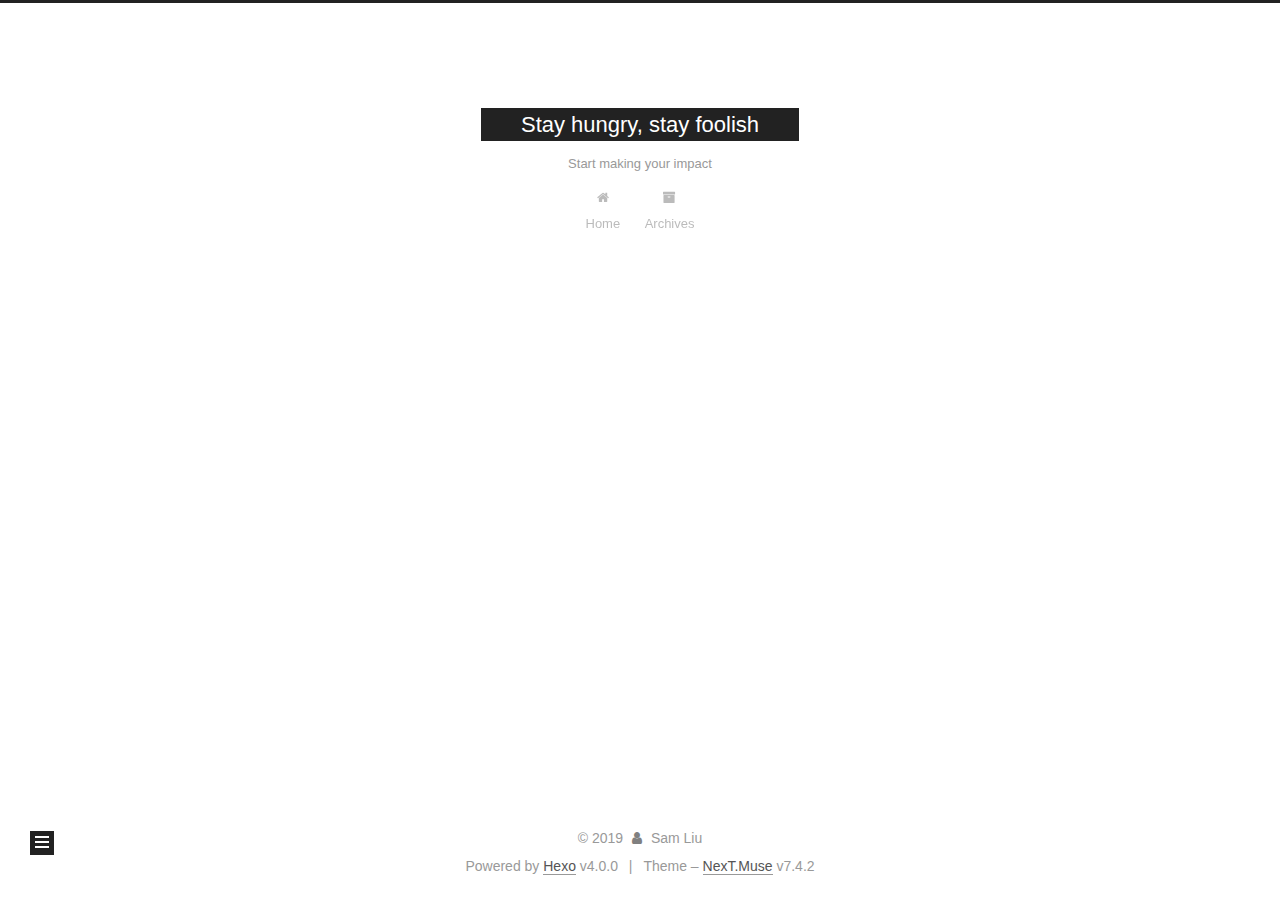
<file: 2019/10/21/test-page/index.html>
<!DOCTYPE html>
<html lang="en">
<head>
  <meta charset="UTF-8">
<meta name="viewport" content="width=device-width, initial-scale=1, maximum-scale=2">
<meta name="theme-color" content="#222">
<meta name="generator" content="Hexo 4.0.0">
  <link rel="apple-touch-icon" sizes="180x180" href="/images/apple-touch-icon-next.png?v=7.4.2">
  <link rel="icon" type="image/png" sizes="32x32" href="/images/favicon-32x32-next.png?v=7.4.2">
  <link rel="icon" type="image/png" sizes="16x16" href="/images/favicon-16x16-next.png?v=7.4.2">
  <link rel="mask-icon" href="/images/logo.svg?v=7.4.2" color="#222">

<link rel="stylesheet" href="/css/main.css?v=7.4.2">


<link rel="stylesheet" href="/lib/font-awesome/css/font-awesome.min.css?v=4.7.0">


<script id="hexo-configurations">
  var NexT = window.NexT || {};
  var CONFIG = {
    root: '/',
    scheme: 'Muse',
    version: '7.4.2',
    exturl: false,
    sidebar: {"position":"left","display":"post","offset":12,"onmobile":false},
    copycode: {"enable":false,"show_result":false,"style":null},
    back2top: {"enable":true,"sidebar":false,"scrollpercent":false},
    bookmark: {"enable":false,"color":"#222","save":"auto"},
    fancybox: false,
    mediumzoom: false,
    lazyload: false,
    pangu: false,
    algolia: {
      appID: '',
      apiKey: '',
      indexName: '',
      hits: {"per_page":10},
      labels: {"input_placeholder":"Search for Posts","hits_empty":"We didn't find any results for the search: ${query}","hits_stats":"${hits} results found in ${time} ms"}
    },
    localsearch: {"enable":false,"trigger":"auto","top_n_per_article":1,"unescape":false,"preload":false},
    path: '',
    motion: {"enable":true,"async":false,"transition":{"post_block":"fadeIn","post_header":"slideDownIn","post_body":"slideDownIn","coll_header":"slideLeftIn","sidebar":"slideUpIn"}},
    translation: {
      copy_button: 'Copy',
      copy_success: 'Copied',
      copy_failure: 'Copy failed'
    },
    sidebarPadding: 40
  };
</script>

  <meta property="og:type" content="article">
<meta property="og:title" content="test_page">
<meta property="og:url" content="http:&#x2F;&#x2F;yoursite.com&#x2F;2019&#x2F;10&#x2F;21&#x2F;test-page&#x2F;index.html">
<meta property="og:site_name" content="Stay hungry, stay foolish">
<meta property="og:locale" content="en">
<meta property="og:updated_time" content="2019-10-22T00:09:05.055Z">
<meta name="twitter:card" content="summary">

<link rel="canonical" href="http://yoursite.com/2019/10/21/test-page/">


<script id="page-configurations">
  // https://hexo.io/docs/variables.html
  CONFIG.page = {
    sidebar: "",
    isHome: false,
    isPost: true,
    isPage: false,
    isArchive: false
  };
</script>

  <title>test_page | Stay hungry, stay foolish</title>
  








  <noscript>
  <style>
  .use-motion .brand,
  .use-motion .menu-item,
  .sidebar-inner,
  .use-motion .post-block,
  .use-motion .pagination,
  .use-motion .comments,
  .use-motion .post-header,
  .use-motion .post-body,
  .use-motion .collection-header { opacity: initial; }

  .use-motion .site-title,
  .use-motion .site-subtitle {
    opacity: initial;
    top: initial;
  }

  .use-motion .logo-line-before i { left: initial; }
  .use-motion .logo-line-after i { right: initial; }
  </style>
</noscript>

</head>

<body itemscope itemtype="http://schema.org/WebPage">
  <div class="container use-motion">
    <div class="headband"></div>

    <header class="header" itemscope itemtype="http://schema.org/WPHeader">
      <div class="header-inner"><div class="site-brand-container">
  <div class="site-meta">

    <div>
      <a href="/" class="brand" rel="start">
        <span class="logo-line-before"><i></i></span>
        <span class="site-title">Stay hungry, stay foolish</span>
        <span class="logo-line-after"><i></i></span>
      </a>
    </div>
        <p class="site-subtitle">Start making your impact</p>
  </div>

  <div class="site-nav-toggle">
    <div class="toggle" aria-label="Toggle navigation bar">
      <span class="toggle-line toggle-line-first"></span>
      <span class="toggle-line toggle-line-middle"></span>
      <span class="toggle-line toggle-line-last"></span>
    </div>
  </div>
</div>


<nav class="site-nav">
  
  <ul id="menu" class="menu">
        <li class="menu-item menu-item-home">

    <a href="/" rel="section"><i class="fa fa-fw fa-home"></i>Home</a>

  </li>
        <li class="menu-item menu-item-archives">

    <a href="/archives/" rel="section"><i class="fa fa-fw fa-archive"></i>Archives</a>

  </li>
  </ul>

</nav>
</div>
    </header>

    
  <div class="back-to-top">
    <i class="fa fa-arrow-up"></i>
    <span>0%</span>
  </div>


    <main class="main">
      <div class="main-inner">
        <div class="content-wrap">
          

          <div class="content">
            

  <div class="posts-expand">
      
  
  
  <article itemscope itemtype="http://schema.org/Article" class="post-block " lang="en">
    <link itemprop="mainEntityOfPage" href="http://yoursite.com/2019/10/21/test-page/">

    <span hidden itemprop="author" itemscope itemtype="http://schema.org/Person">
      <meta itemprop="image" content="/images/avatar.gif">
      <meta itemprop="name" content="Sam Liu">
      <meta itemprop="description" content="">
    </span>

    <span hidden itemprop="publisher" itemscope itemtype="http://schema.org/Organization">
      <meta itemprop="name" content="Stay hungry, stay foolish">
    </span>
      <header class="post-header">
        <h1 class="post-title" itemprop="name headline">
          test_page
        </h1>

        <div class="post-meta">
            <span class="post-meta-item">
              <span class="post-meta-item-icon">
                <i class="fa fa-calendar-o"></i>
              </span>
              <span class="post-meta-item-text">Posted on</span>

              <time title="Created: 2019-10-21 17:09:05" itemprop="dateCreated datePublished" datetime="2019-10-21T17:09:05-07:00">2019-10-21</time>
            </span>

          

        </div>
      </header>

    
    
    
    <div class="post-body" itemprop="articleBody">

      
        
    </div>

    
    
    

      <footer class="post-footer">

        

          <div class="post-nav">
            <div class="post-nav-next post-nav-item">
            </div>

            <span class="post-nav-divider"></span>

            <div class="post-nav-prev post-nav-item">
                <a href="/2019/10/21/hello-world/" rel="prev" title="Hello World">
                  Hello World <i class="fa fa-chevron-right"></i>
                </a>
            </div>
          </div>
      </footer>
    
  </article>
  
  
  

  </div>


          </div>
          

        </div>
          
  
  <div class="toggle sidebar-toggle">
    <span class="toggle-line toggle-line-first"></span>
    <span class="toggle-line toggle-line-middle"></span>
    <span class="toggle-line toggle-line-last"></span>
  </div>

  <aside class="sidebar">
    <div class="sidebar-inner">

      <ul class="sidebar-nav motion-element">
        <li class="sidebar-nav-toc">
          Table of Contents
        </li>
        <li class="sidebar-nav-overview">
          Overview
        </li>
      </ul>

      <!--noindex-->
      <div class="post-toc-wrap sidebar-panel">
      </div>
      <!--/noindex-->

      <div class="site-overview-wrap sidebar-panel">
        <div class="site-author motion-element" itemprop="author" itemscope itemtype="http://schema.org/Person">
  <img class="site-author-image" itemprop="image" alt="Sam Liu"
    src="/images/avatar.gif">
  <p class="site-author-name" itemprop="name">Sam Liu</p>
  <div class="site-description" itemprop="description"></div>
</div>
<div class="site-state-wrap motion-element">
  <nav class="site-state">
      <div class="site-state-item site-state-posts">
          <a href="/archives/">
        
          <span class="site-state-item-count">2</span>
          <span class="site-state-item-name">posts</span>
        </a>
      </div>
  </nav>
</div>



      </div>

    </div>
  </aside>
  <div id="sidebar-dimmer"></div>


      </div>
    </main>

    <footer class="footer">
      <div class="footer-inner">
        

<div class="copyright">
  
  &copy; 
  <span itemprop="copyrightYear">2019</span>
  <span class="with-love">
    <i class="fa fa-user"></i>
  </span>
  <span class="author" itemprop="copyrightHolder">Sam Liu</span>
</div>
  <div class="powered-by">Powered by <a href="https://hexo.io/" class="theme-link" rel="noopener" target="_blank">Hexo</a> v4.0.0
  </div>
  <span class="post-meta-divider">|</span>
  <div class="theme-info">Theme – <a href="https://muse.theme-next.org/" class="theme-link" rel="noopener" target="_blank">NexT.Muse</a> v7.4.2
  </div>

        












        
      </div>
    </footer>
  </div>

  
  <script src="/lib/anime.min.js?v=3.1.0"></script>
  <script src="/lib/velocity/velocity.min.js?v=1.2.1"></script>
  <script src="/lib/velocity/velocity.ui.min.js?v=1.2.1"></script>
<script src="/js/utils.js?v=7.4.2"></script><script src="/js/motion.js?v=7.4.2"></script>
<script src="/js/schemes/muse.js?v=7.4.2"></script>
<script src="/js/next-boot.js?v=7.4.2"></script>



  


















  

  

  

</body>
</html>
</file>
<file: css/main.css>
html {
  line-height: 1.15; /* 1 */
  -webkit-text-size-adjust: 100%; /* 2 */
}
body {
  margin: 0;
}
main {
  display: block;
}
h1 {
  font-size: 2em;
  margin: 0.67em 0;
}
hr {
  box-sizing: content-box; /* 1 */
  height: 0; /* 1 */
  overflow: visible; /* 2 */
}
pre {
  font-family: monospace, monospace; /* 1 */
  font-size: 1em; /* 2 */
}
a {
  background: transparent;
}
abbr[title] {
  border-bottom: none; /* 1 */
  text-decoration: underline; /* 2 */
  text-decoration: underline dotted; /* 2 */
}
b,
strong {
  font-weight: bolder;
}
code,
kbd,
samp {
  font-family: monospace, monospace; /* 1 */
  font-size: 1em; /* 2 */
}
small {
  font-size: 80%;
}
sub,
sup {
  font-size: 75%;
  line-height: 0;
  position: relative;
  vertical-align: baseline;
}
sub {
  bottom: -0.25em;
}
sup {
  top: -0.5em;
}
img {
  border-style: none;
}
button,
input,
optgroup,
select,
textarea {
  font-family: inherit; /* 1 */
  font-size: 100%; /* 1 */
  line-height: 1.15; /* 1 */
  margin: 0; /* 2 */
}
button,
input {
/* 1 */
  overflow: visible;
}
button,
select {
/* 1 */
  text-transform: none;
}
button,
[type='button'],
[type='reset'],
[type='submit'] {
  -webkit-appearance: button;
}
button::-moz-focus-inner,
[type='button']::-moz-focus-inner,
[type='reset']::-moz-focus-inner,
[type='submit']::-moz-focus-inner {
  border-style: none;
  padding: 0;
}
button:-moz-focusring,
[type='button']:-moz-focusring,
[type='reset']:-moz-focusring,
[type='submit']:-moz-focusring {
  outline: 1px dotted ButtonText;
}
fieldset {
  padding: 0.35em 0.75em 0.625em;
}
legend {
  box-sizing: border-box; /* 1 */
  color: inherit; /* 2 */
  display: table; /* 1 */
  max-width: 100%; /* 1 */
  padding: 0; /* 3 */
  white-space: normal; /* 1 */
}
progress {
  vertical-align: baseline;
}
textarea {
  overflow: auto;
}
[type='checkbox'],
[type='radio'] {
  box-sizing: border-box; /* 1 */
  padding: 0; /* 2 */
}
[type='number']::-webkit-inner-spin-button,
[type='number']::-webkit-outer-spin-button {
  height: auto;
}
[type='search'] {
  outline-offset: -2px; /* 2 */
  -webkit-appearance: textfield; /* 1 */
}
[type='search']::-webkit-search-decoration {
  -webkit-appearance: none;
}
::-webkit-file-upload-button {
  font: inherit; /* 2 */
  -webkit-appearance: button; /* 1 */
}
details {
  display: block;
}
summary {
  display: list-item;
}
template {
  display: none;
}
[hidden] {
  display: none;
}
::selection {
  background: #262a30;
  color: #fff;
}
html,
body {
  height: 100%;
}
body {
  background: #fff;
  color: #555;
  font-family: 'Lato', "PingFang SC", "Microsoft YaHei", sans-serif;
  font-size: 1em;
  line-height: 2;
}
@media (max-width: 991px) {
  body {
    padding-left: 0 !important;
    padding-right: 0 !important;
  }
}
h1,
h2,
h3,
h4,
h5,
h6 {
  font-family: 'Lato', "PingFang SC", "Microsoft YaHei", sans-serif;
  font-weight: bold;
  line-height: 1.5;
  margin: 20px 0 15px;
  padding: 0;
}
h1 {
  font-size: 1.5em;
}
h2 {
  font-size: 1.375em;
}
h3 {
  font-size: 1.25em;
}
h4 {
  font-size: 1.125em;
}
h5 {
  font-size: 1em;
}
h6 {
  font-size: 0.875em;
}
p {
  margin: 0 0 20px 0;
}
a,
span.exturl {
  overflow-wrap: break-word;
  word-wrap: break-word;
  border-bottom: 1px solid #999;
  color: #555;
  outline: 0;
  text-decoration: none;
  cursor: pointer;
}
a:hover,
span.exturl:hover {
  border-bottom-color: #222;
  color: #222;
}
iframe,
img,
video {
  display: block;
  margin-left: auto;
  margin-right: auto;
  max-width: 100%;
}
hr {
  background-color: #ddd;
  background-image: repeating-linear-gradient(-45deg, #fff, #fff 4px, transparent 4px, transparent 8px);
  border: 0;
  height: 3px;
  margin: 40px 0;
}
blockquote {
  border-left: 4px solid #ddd;
  color: #666;
  margin: 0;
  padding: 0 15px;
}
blockquote cite::before {
  content: '-';
  padding: 0 5px;
}
dt {
  font-weight: 700;
}
dd {
  margin: 0;
  padding: 0;
}
kbd {
  background-color: #f5f5f5;
  background-image: linear-gradient(#eee, #fff, #eee);
  border: 1px solid #ccc;
  border-radius: 0.2em;
  box-shadow: 0.1em 0.1em 0.2em rgba(0,0,0,0.1);
  font-family: inherit;
  padding: 0.1em 0.3em;
  white-space: nowrap;
}
.table-container {
  -webkit-overflow-scrolling: touch;
  overflow: auto;
}
table {
  border-collapse: collapse;
  border-spacing: 0;
  font-size: 0.875em;
  margin: 0 0 20px 0;
  width: 100%;
}
table > tbody > tr:nth-of-type(odd) {
  background: #f9f9f9;
}
table > tbody > tr:hover {
  background: #f5f5f5;
}
caption,
th,
td {
  font-weight: normal;
  padding: 8px;
  text-align: left;
  vertical-align: middle;
}
th,
td {
  border: 1px solid #ddd;
  border-bottom: 3px solid #ddd;
}
th {
  font-weight: 700;
  padding-bottom: 10px;
}
td {
  border-bottom-width: 1px;
}
.btn {
  background: #222;
  border: 2px solid #222;
  border-radius: 0;
  color: #fff;
  display: inline-block;
  font-size: 0.875em;
  line-height: 2;
  padding: 0 20px;
  text-decoration: none;
  transition-property: background-color;
  transition-delay: 0s;
  transition-duration: 0.2s;
  transition-timing-function: ease-in-out;
}
.btn:hover {
  background: #fff;
  border-color: #222;
  color: #222;
}
.btn + .btn {
  margin: 0 0 8px 8px;
}
.btn .fa-fw {
  text-align: left;
  width: 1.285714285714286em;
}
.toggle {
  line-height: 0;
}
.toggle .toggle-line {
  background: #fff;
  display: inline-block;
  height: 2px;
  left: 0;
  position: relative;
  top: 0;
  transition: all 0.4s;
  vertical-align: top;
  width: 100%;
}
.toggle .toggle-line:not(:first-child) {
  margin-top: 3px;
}
.toggle.toggle-arrow .toggle-line-first {
  left: 50%;
  top: 2px;
  transform: rotate(45deg);
  width: 50%;
}
.toggle.toggle-arrow .toggle-line-middle {
  left: 2px;
  width: 90%;
}
.toggle.toggle-arrow .toggle-line-last {
  left: 50%;
  top: -2px;
  transform: rotate(-45deg);
  width: 50%;
}
.toggle.toggle-close .toggle-line-first {
  transform: rotate(-45deg);
  top: 5px;
}
.toggle.toggle-close .toggle-line-middle {
  opacity: 0;
}
.toggle.toggle-close .toggle-line-last {
  transform: rotate(45deg);
  top: -5px;
}
pre,
.highlight {
  background: #f7f7f7;
  color: #4d4d4c;
  line-height: 1.6;
  margin: 0 auto 20px;
}
pre,
code {
  font-family: consolas, Menlo, monospace, "PingFang SC", "Microsoft YaHei";
}
code {
  background: #eee;
  border-radius: 3px;
  color: #555;
  padding: 2px 4px;
  overflow-wrap: break-word;
  word-wrap: break-word;
}
pre {
  overflow: auto;
  padding: 10px;
}
pre code {
  background: none;
  color: #4d4d4c;
  font-size: 0.875em;
  padding: 0;
  text-shadow: none;
}
.highlight *::selection {
  background: #d6d6d6;
}
.highlight pre {
  border: 0;
  margin: 0;
  padding: 10px 0;
}
.highlight table {
  border: 0;
  margin: 0;
  width: auto;
}
.highlight td {
  border: 0;
  padding: 0;
}
.highlight figcaption {
  background: #eee;
  color: #4d4d4c;
  line-height: 1em;
  margin: 0;
  padding: 0.5em;
}
.highlight figcaption::before,
.highlight figcaption::after {
  content: ' ';
  display: table;
}
.highlight figcaption::after {
  clear: both;
}
.highlight figcaption a {
  color: #4d4d4c;
  float: right;
}
.highlight figcaption a:hover {
  border-bottom-color: #4d4d4c;
}
.highlight .gutter pre {
  background: #eff2f3;
  color: #869194;
  padding-left: 10px;
  padding-right: 10px;
  text-align: right;
}
.highlight .code pre {
  background: #f7f7f7;
  padding-left: 10px;
  width: 100%;
}
.gutter {
  -moz-user-select: none;
  -ms-user-select: none;
  -webkit-user-select: none;
  user-select: none;
}
.gist table {
  width: auto;
}
.gist table td {
  border: 0;
}
pre .deletion {
  background: #fdd;
}
pre .addition {
  background: #dfd;
}
pre .meta {
  color: #eab700;
  -moz-user-select: none;
  -ms-user-select: none;
  -webkit-user-select: none;
  user-select: none;
}
pre .comment {
  color: #8e908c;
}
pre .variable,
pre .attribute,
pre .tag,
pre .name,
pre .regexp,
pre .ruby .constant,
pre .xml .tag .title,
pre .xml .pi,
pre .xml .doctype,
pre .html .doctype,
pre .css .id,
pre .css .class,
pre .css .pseudo {
  color: #c82829;
}
pre .number,
pre .preprocessor,
pre .built_in,
pre .builtin-name,
pre .literal,
pre .params,
pre .constant,
pre .command {
  color: #f5871f;
}
pre .ruby .class .title,
pre .css .rules .attribute,
pre .string,
pre .symbol,
pre .value,
pre .inheritance,
pre .header,
pre .ruby .symbol,
pre .xml .cdata,
pre .special,
pre .formula {
  color: #718c00;
}
pre .title,
pre .css .hexcolor {
  color: #3e999f;
}
pre .function,
pre .python .decorator,
pre .python .title,
pre .ruby .function .title,
pre .ruby .title .keyword,
pre .perl .sub,
pre .javascript .title,
pre .coffeescript .title {
  color: #4271ae;
}
pre .keyword,
pre .javascript .function {
  color: #8959a8;
}
.blockquote-center {
  border-left: none;
  margin: 40px 0;
  padding: 0;
  position: relative;
  text-align: center;
}
.blockquote-center::before,
.blockquote-center::after {
  background-repeat: no-repeat;
  background-size: 22px 22px;
  content: ' ';
  display: block;
  height: 24px;
  opacity: 0.2;
  position: absolute;
  width: 100%;
}
.blockquote-center::before {
  background-image: url("../images/quote-l.svg");
  background-position: 0 -6px;
  border-top: 1px solid #ccc;
  top: -20px;
}
.blockquote-center::after {
  background-image: url("../images/quote-r.svg");
  background-position: 100% 8px;
  border-bottom: 1px solid #ccc;
  bottom: -20px;
}
.blockquote-center p,
.blockquote-center div {
  text-align: center;
}
.post-body .group-picture img {
  border: 0;
  margin: 0 auto;
  padding: 0 3px;
}
.post-body .group-picture-row {
  margin-bottom: 6px;
  overflow: hidden;
}
.post-body .group-picture-column {
  float: left;
  margin-bottom: 10px;
}
.post-body .label {
  display: inline;
  padding: 0 2px;
}
.post-body .label.default {
  background: #f0f0f0;
}
.post-body .label.primary {
  background: #efe6f7;
}
.post-body .label.info {
  background: #e5f2f8;
}
.post-body .label.success {
  background: #e7f4e9;
}
.post-body .label.warning {
  background: #fcf6e1;
}
.post-body .label.danger {
  background: #fae8eb;
}
.post-body .tabs {
  margin-bottom: 20px;
}
.post-body .tabs,
.tabs-comment {
  display: block;
  padding-top: 10px;
  position: relative;
}
.post-body .tabs ul.nav-tabs,
.tabs-comment ul.nav-tabs {
  display: flex;
  flex-wrap: wrap;
  margin: 0;
  margin-bottom: -1px;
  padding: 0;
}
@media (max-width: 413px) {
  .post-body .tabs ul.nav-tabs,
  .tabs-comment ul.nav-tabs {
    display: block;
    margin-bottom: 5px;
  }
}
.post-body .tabs ul.nav-tabs li.tab,
.tabs-comment ul.nav-tabs li.tab {
  background: #fff;
  border-bottom: 1px solid #ddd;
  border-left: 1px solid transparent;
  border-right: 1px solid transparent;
  border-top: 3px solid transparent;
  flex-grow: 1;
  list-style-type: none;
}
@media (max-width: 413px) {
  .post-body .tabs ul.nav-tabs li.tab,
  .tabs-comment ul.nav-tabs li.tab {
    border-bottom: 1px solid transparent;
    border-left: 3px solid transparent;
    border-right: 1px solid transparent;
    border-top: 1px solid transparent;
  }
}
.post-body .tabs ul.nav-tabs li.tab a,
.tabs-comment ul.nav-tabs li.tab a {
  border-bottom: initial;
  display: block;
  line-height: 1.8em;
  outline: 0;
  padding: 0.25em 0.75em;
  text-align: center;
  transition-delay: 0s;
  transition-duration: 0.2s;
  transition-timing-function: ease-out;
}
.post-body .tabs ul.nav-tabs li.tab a i,
.tabs-comment ul.nav-tabs li.tab a i {
  width: 1.285714285714286em;
}
.post-body .tabs ul.nav-tabs li.tab.active,
.tabs-comment ul.nav-tabs li.tab.active {
  border-bottom: 1px solid transparent;
  border-left: 1px solid #ddd;
  border-right: 1px solid #ddd;
  border-top: 3px solid #fc6423;
}
@media (max-width: 413px) {
  .post-body .tabs ul.nav-tabs li.tab.active,
  .tabs-comment ul.nav-tabs li.tab.active {
    border-bottom: 1px solid #ddd;
    border-left: 3px solid #fc6423;
    border-right: 1px solid #ddd;
    border-top: 1px solid #ddd;
  }
}
.post-body .tabs ul.nav-tabs li.tab.active a,
.tabs-comment ul.nav-tabs li.tab.active a {
  color: #555;
  cursor: default;
}
.post-body .tabs .tab-content .tab-pane,
.tabs-comment .tab-content .tab-pane {
  border: 1px solid #ddd;
  padding: 20px 20px 0 20px;
}
.post-body .tabs .tab-content .tab-pane:not(.active),
.tabs-comment .tab-content .tab-pane:not(.active) {
  display: none;
}
.post-body .tabs .tab-content .tab-pane.active,
.tabs-comment .tab-content .tab-pane.active {
  display: block;
}
.post-body .note {
  margin-bottom: 20px;
  padding: 15px;
  position: relative;
  border: 1px solid #eee;
  border-left-width: 5px;
  border-radius: 3px;
}
.post-body .note h2,
.post-body .note h3,
.post-body .note h4,
.post-body .note h5,
.post-body .note h6 {
  margin-top: 0;
  border-bottom: initial;
  margin-bottom: 0;
  padding-top: 0;
}
.post-body .note p:first-child,
.post-body .note ul:first-child,
.post-body .note ol:first-child,
.post-body .note table:first-child,
.post-body .note pre:first-child,
.post-body .note blockquote:first-child,
.post-body .note img:first-child {
  margin-top: 0;
}
.post-body .note p:last-child,
.post-body .note ul:last-child,
.post-body .note ol:last-child,
.post-body .note table:last-child,
.post-body .note pre:last-child,
.post-body .note blockquote:last-child,
.post-body .note img:last-child {
  margin-bottom: 0;
}
.post-body .note.default {
  border-left-color: #777;
}
.post-body .note.default h2,
.post-body .note.default h3,
.post-body .note.default h4,
.post-body .note.default h5,
.post-body .note.default h6 {
  color: #777;
}
.post-body .note.primary {
  border-left-color: #6f42c1;
}
.post-body .note.primary h2,
.post-body .note.primary h3,
.post-body .note.primary h4,
.post-body .note.primary h5,
.post-body .note.primary h6 {
  color: #6f42c1;
}
.post-body .note.info {
  border-left-color: #428bca;
}
.post-body .note.info h2,
.post-body .note.info h3,
.post-body .note.info h4,
.post-body .note.info h5,
.post-body .note.info h6 {
  color: #428bca;
}
.post-body .note.success {
  border-left-color: #5cb85c;
}
.post-body .note.success h2,
.post-body .note.success h3,
.post-body .note.success h4,
.post-body .note.success h5,
.post-body .note.success h6 {
  color: #5cb85c;
}
.post-body .note.warning {
  border-left-color: #f0ad4e;
}
.post-body .note.warning h2,
.post-body .note.warning h3,
.post-body .note.warning h4,
.post-body .note.warning h5,
.post-body .note.warning h6 {
  color: #f0ad4e;
}
.post-body .note.danger {
  border-left-color: #d9534f;
}
.post-body .note.danger h2,
.post-body .note.danger h3,
.post-body .note.danger h4,
.post-body .note.danger h5,
.post-body .note.danger h6 {
  color: #d9534f;
}
.pagination .prev,
.pagination .next,
.pagination .page-number,
.pagination .space {
  display: inline-block;
  margin: 0 10px;
  padding: 0 11px;
  position: relative;
  top: -1px;
}
@media (max-width: 767px) {
  .pagination .prev,
  .pagination .next,
  .pagination .page-number,
  .pagination .space {
    margin: 0 5px;
  }
}
.pagination {
  border-top: 1px solid #eee;
  margin: 120px 0 0;
  text-align: center;
}
.pagination .prev,
.pagination .next,
.pagination .page-number {
  border-bottom: 0;
  border-top: 1px solid #eee;
  transition-property: border-color;
  transition-delay: 0s;
  transition-duration: 0.2s;
  transition-timing-function: ease-in-out;
}
.pagination .prev:hover,
.pagination .next:hover,
.pagination .page-number:hover {
  border-top-color: #222;
}
.pagination .space {
  margin: 0;
  padding: 0;
}
.pagination .prev {
  margin-left: 0;
}
.pagination .next {
  margin-right: 0;
}
.pagination .page-number.current {
  background: #ccc;
  border-top-color: #ccc;
  color: #fff;
}
@media (max-width: 767px) {
  .pagination {
    border-top: none;
  }
  .pagination .prev,
  .pagination .next,
  .pagination .page-number {
    border-bottom: 1px solid #eee;
    border-top: 0;
    margin-bottom: 10px;
    padding: 0 10px;
  }
  .pagination .prev:hover,
  .pagination .next:hover,
  .pagination .page-number:hover {
    border-bottom-color: #222;
  }
}
.comments {
  margin: 60px 20px 0;
  overflow: hidden;
}
.comment-button-group {
  display: flex;
  flex-wrap: wrap-reverse;
  justify-content: center;
  margin: 1em 0;
}
.comment-button-group .comment-button {
  margin: 0.1em 0.2em;
}
.comment-button-group .comment-button.active {
  background: #fff;
  border-color: #222;
  color: #222;
}
.comment-position {
  display: none;
}
.comment-position.active {
  display: block;
}
.tabs-comment {
  background: #fff;
  margin-top: 4em;
  padding-top: 0;
}
.tabs-comment .comments {
  border: 0;
  box-shadow: none;
  margin-top: 0;
  padding-top: 0;
}
.container {
  min-height: 100%;
  position: relative;
}
.main-inner {
  margin: 0 auto;
  width: 700px;
}
@media (min-width: 1200px) {
  .main-inner {
    width: 800px;
  }
}
@media (min-width: 1600px) {
  .main-inner {
    width: 900px;
  }
}
.header {
  background: transparent;
}
.header-inner {
  margin: 0 auto;
  position: relative;
  width: 700px;
}
@media (min-width: 1200px) {
  .header-inner {
    width: 800px;
  }
}
@media (min-width: 1600px) {
  .header-inner {
    width: 900px;
  }
}
.headband {
  background: #222;
  height: 3px;
}
.site-meta {
  margin: 0;
  text-align: center;
}
@media (max-width: 767px) {
  .site-meta {
    text-align: center;
  }
}
.brand {
  background: #222;
  border-bottom: none;
  color: #fff;
  display: inline-block;
  line-height: 1.375em;
  padding: 0 40px;
  position: relative;
}
.brand:hover {
  color: #fff;
}
.site-title {
  display: inline-block;
  font-family: 'Lato', "PingFang SC", "Microsoft YaHei", sans-serif;
  font-size: 1.375em;
  font-weight: normal;
  line-height: 1.5;
  vertical-align: top;
}
.site-subtitle {
  color: #999;
  font-size: 0.8125em;
  margin-top: 10px;
}
.use-motion .brand {
  opacity: 0;
}
.use-motion .site-title,
.use-motion .site-subtitle,
.use-motion .custom-logo-image {
  opacity: 0;
  position: relative;
  top: -10px;
}
.site-nav-toggle {
  display: none;
  left: 10px;
  position: absolute;
}
@media (max-width: 767px) {
  .site-nav-toggle {
    display: block;
  }
}
.site-nav-toggle .toggle {
  background: transparent;
  border: 0;
  margin-top: 2px;
  padding: 10px;
  width: 22px;
}
.site-nav-toggle .toggle .toggle-line {
  background: #555;
  border-radius: 1px;
}
.site-nav {
  display: block;
}
@media (max-width: 767px) {
  .site-nav {
    border-top: 1px solid #ddd;
    clear: both;
    display: none;
    margin: 0 -10px;
    padding: 0 10px;
  }
}
.site-nav.site-nav-on {
  display: block;
}
.menu {
  margin-top: 20px;
  padding-left: 0;
  text-align: center;
}
.menu-item {
  display: inline-block;
  list-style: none;
  margin: 0 10px;
}
@media (max-width: 767px) {
  .menu-item {
    margin-top: 10px;
  }
}
.menu-item a,
.menu-item span.exturl {
  border-bottom: 0;
  display: block;
  font-size: 0.8125em;
  transition-property: border-color;
  transition-delay: 0s;
  transition-duration: 0.2s;
  transition-timing-function: ease-in-out;
}
@media (hover: none) {
  .menu-item a:hover,
  .menu-item span.exturl:hover {
    border-bottom-color: transparent !important;
  }
}
.menu-item .fa {
  margin-right: 8px;
}
.menu-item .badge {
  display: inline-block;
  font-weight: 700;
  line-height: 1;
  margin-left: 0.35em;
  margin-top: 0.35em;
  text-align: center;
  white-space: nowrap;
}
@media (max-width: 767px) {
  .menu-item .badge {
    float: right;
    margin-left: 0;
  }
}
.use-motion .menu-item {
  opacity: 0;
}
.sidebar {
  background: #222;
  bottom: 0;
  box-shadow: inset 0 2px 6px #000;
  position: fixed;
  top: 0;
  z-index: 1200;
}
.sidebar a,
.sidebar span.exturl {
  border-bottom-color: #555;
  color: #999;
}
.sidebar a:hover,
.sidebar span.exturl:hover {
  border-bottom-color: #eee;
  color: #eee;
}
@media (max-width: 991px) {
  .sidebar {
    display: none;
  }
}
.sidebar-inner {
  color: #999;
  padding: 20px 10px;
  text-align: center;
}
.site-overview-wrap {
  overflow-x: hidden;
  overflow-y: auto;
}
.cc-license {
  margin-top: 10px;
  text-align: center;
}
.cc-license .cc-opacity {
  border-bottom: none;
  opacity: 0.7;
}
.cc-license .cc-opacity:hover {
  opacity: 0.9;
}
.cc-license img {
  display: inline-block;
}
.site-author-image {
  border: 2px solid #333;
  display: block;
  height: auto;
  margin: 0 auto;
  max-width: 96px;
  padding: 2px;
}
.site-author-name {
  color: #f5f5f5;
  font-weight: normal;
  margin: 5px 0 0;
  text-align: center;
}
.site-description {
  color: #999;
  font-size: 1em;
  margin-top: 5px;
  text-align: center;
}
.links-of-author {
  margin-top: 15px;
}
.links-of-author a,
.links-of-author span.exturl {
  border-bottom-color: #555;
  display: inline-block;
  font-size: 0.8125em;
  margin-bottom: 10px;
  margin-right: 10px;
  vertical-align: middle;
}
.links-of-author a::before,
.links-of-author span.exturl::before {
  background: #26eb21;
  border-radius: 50%;
  content: ' ';
  display: inline-block;
  height: 4px;
  margin-right: 3px;
  vertical-align: middle;
  width: 4px;
}
.feed-link,
.chat {
  margin-top: 15px;
}
.feed-link a,
.chat a {
  border: 1px solid #fc6423;
  border-radius: 4px;
  color: #fc6423;
  display: inline-block;
  padding: 0 15px;
}
.feed-link a .fa,
.chat a .fa {
  margin-right: 5px;
}
.feed-link a:hover,
.chat a:hover {
  background: #fc6423;
  border: 1px solid #fc6423;
  color: #fff;
}
.feed-link a:hover .fa,
.chat a:hover .fa {
  color: #fff;
}
.links-of-blogroll {
  font-size: 0.8125em;
  margin-top: 10px;
}
.links-of-blogroll-title {
  font-size: 0.875em;
  font-weight: 600;
  margin-top: 0;
}
.links-of-blogroll-list {
  list-style: none;
  margin: 0;
  padding: 0;
}
.links-of-blogroll-item {
  padding: 2px 10px;
}
.links-of-blogroll-item a,
.links-of-blogroll-item span.exturl {
  box-sizing: border-box;
  display: inline-block;
  max-width: 280px;
  overflow: hidden;
  text-overflow: ellipsis;
  white-space: nowrap;
}
#sidebar-dimmer {
  display: none;
}
@media (max-width: 767px) {
  #sidebar-dimmer {
    background: #000;
    display: block;
    height: 100%;
    left: 100%;
    opacity: 0;
    position: fixed;
    top: 0;
    width: 100%;
    z-index: 1100;
  }
  .sidebar-active + #sidebar-dimmer {
    opacity: 0.7;
    transform: translateX(-100%);
    transition: opacity 0.5s;
  }
}
.sidebar-nav {
  margin: 0;
  padding-bottom: 20px;
  padding-left: 0;
}
.sidebar-nav li {
  border-bottom: 1px solid transparent;
  color: #555;
  cursor: pointer;
  display: inline-block;
  font-size: 0.875em;
}
.sidebar-nav li.sidebar-nav-overview {
  margin-left: 10px;
}
.sidebar-nav li:hover {
  color: #f5f5f5;
}
.sidebar-nav .sidebar-nav-active {
  border-bottom-color: #87daff;
  color: #87daff;
}
.sidebar-nav .sidebar-nav-active:hover {
  color: #87daff;
}
.sidebar-panel {
  display: none;
}
.sidebar-panel-active {
  display: block;
}
.sidebar-toggle {
  background: #222;
  bottom: 45px;
  cursor: pointer;
  height: 14px;
  left: 30px;
  padding: 5px;
  position: fixed;
  width: 14px;
  z-index: 1300;
}
@media (max-width: 991px) {
  .sidebar-toggle {
    left: 20px;
    opacity: 0.8;
    display: none;
  }
}
.sidebar-toggle:hover .toggle-line {
  background: #87daff;
}
.post-toc-wrap {
  overflow-x: hidden;
  overflow-y: auto;
}
.post-toc {
  font-size: 0.875em;
}
.post-toc ol {
  list-style: none;
  margin: 0;
  padding: 0 2px 5px 10px;
  text-align: left;
}
.post-toc ol > ol {
  padding-left: 0;
}
.post-toc ol a {
  border-bottom-color: #555;
  color: #999;
  transition-property: all;
  transition-delay: 0s;
  transition-duration: 0.2s;
  transition-timing-function: ease-in-out;
}
.post-toc ol a:hover {
  border-bottom-color: #ccc;
  color: #ccc;
}
.post-toc .nav-item {
  line-height: 1.8;
  overflow: hidden;
  text-overflow: ellipsis;
  white-space: nowrap;
}
.post-toc .nav .nav-child {
  display: none;
}
.post-toc .nav .active > .nav-child {
  display: block;
}
.post-toc .nav .active-current > .nav-child {
  display: block;
}
.post-toc .nav .active-current > .nav-child > .nav-item {
  display: block;
}
.post-toc .nav .active > a {
  border-bottom-color: #87daff;
  color: #87daff;
}
.post-toc .nav .active-current > a {
  color: #87daff;
}
.post-toc .nav .active-current > a:hover {
  color: #87daff;
}
.site-state {
  display: flex;
  justify-content: center;
  line-height: 1.4;
  margin-top: 10px;
  overflow: hidden;
  text-align: center;
  white-space: nowrap;
}
.site-state-item {
  padding: 0 15px;
}
.site-state-item:not(:first-child) {
  border-left: 1px solid #333;
}
.site-state-item a {
  border-bottom: none;
}
.site-state-item-count {
  color: inherit;
  display: block;
  font-size: 1.25em;
  font-weight: 600;
  text-align: center;
}
.site-state-item-name {
  color: inherit;
  font-size: 0.875em;
}
.footer {
  color: #999;
  font-size: 0.875em;
  padding: 20px 0;
}
.footer.footer-fixed {
  bottom: 0;
  left: 0;
  position: absolute;
  right: 0;
}
.footer img {
  border: 0;
}
.footer-inner {
  box-sizing: border-box;
  margin: 0 auto;
  text-align: center;
  width: 700px;
}
@media (min-width: 1200px) {
  .footer-inner {
    width: 800px;
  }
}
@media (min-width: 1600px) {
  .footer-inner {
    width: 900px;
  }
}
.with-love {
  color: #808080;
  display: inline-block;
  margin: 0 5px;
}
.powered-by,
.theme-info {
  display: inline-block;
}
@-moz-keyframes iconAnimate {
  0%, 100% {
    transform: scale(1);
  }
  10%, 30% {
    transform: scale(0.9);
  }
  20%, 40%, 60%, 80% {
    transform: scale(1.1);
  }
  50%, 70% {
    transform: scale(1.1);
  }
}
@-webkit-keyframes iconAnimate {
  0%, 100% {
    transform: scale(1);
  }
  10%, 30% {
    transform: scale(0.9);
  }
  20%, 40%, 60%, 80% {
    transform: scale(1.1);
  }
  50%, 70% {
    transform: scale(1.1);
  }
}
@-o-keyframes iconAnimate {
  0%, 100% {
    transform: scale(1);
  }
  10%, 30% {
    transform: scale(0.9);
  }
  20%, 40%, 60%, 80% {
    transform: scale(1.1);
  }
  50%, 70% {
    transform: scale(1.1);
  }
}
@keyframes iconAnimate {
  0%, 100% {
    transform: scale(1);
  }
  10%, 30% {
    transform: scale(0.9);
  }
  20%, 40%, 60%, 80% {
    transform: scale(1.1);
  }
  50%, 70% {
    transform: scale(1.1);
  }
}
.back-to-top {
  background: #222;
  bottom: -100px;
  box-sizing: border-box;
  color: #fff;
  cursor: pointer;
  font-size: 12px;
  left: 30px;
  opacity: 1;
  padding: 0 6px;
  position: fixed;
  text-align: center;
  transition-property: bottom;
  z-index: 1300;
  transition-delay: 0s;
  transition-duration: 0.2s;
  transition-timing-function: ease-in-out;
  width: 24px;
}
.back-to-top span {
  display: none;
}
.back-to-top:hover {
  color: #87daff;
}
.back-to-top.back-to-top-on {
  bottom: 19px;
}
@media (max-width: 991px) {
  .back-to-top {
    left: 20px;
    opacity: 0.8;
  }
}
.post-body {
  overflow-wrap: break-word;
  word-wrap: break-word;
  font-family: 'Lato', "PingFang SC", "Microsoft YaHei", sans-serif;
}
@media (min-width: 1200px) {
  .post-body {
    font-size: 1.125em;
  }
}
.post-body span.exturl .fa {
  font-size: 0.875em;
  margin-left: 4px;
}
.post-body .image-caption,
.post-body .figure .caption {
  color: #999;
  font-size: 0.875em;
  font-weight: bold;
  line-height: 1;
  margin: -20px auto 15px;
  text-align: center;
}
.post-sticky-flag {
  display: inline-block;
  transform: rotate(30deg);
}
.post-button {
  margin-top: 40px;
  text-align: center;
}
.use-motion .post-block,
.use-motion .pagination,
.use-motion .comments {
  opacity: 0;
}
.use-motion .post-header {
  opacity: 0;
}
.use-motion .post-body {
  opacity: 0;
}
.use-motion .collection-header {
  opacity: 0;
}
.posts-collapse {
  margin-left: 55px;
  position: relative;
}
@media (max-width: 767px) {
  .posts-collapse {
    margin-left: 20px;
    margin-right: 20px;
  }
}
.posts-collapse .collection-title {
  font-size: 1.125em;
  position: relative;
}
.posts-collapse .collection-title::before {
  background: #999;
  border: 1px solid #fff;
  border-radius: 50%;
  content: ' ';
  height: 10px;
  left: 0;
  margin-left: -6px;
  margin-top: -4px;
  position: absolute;
  top: 50%;
  width: 10px;
}
.posts-collapse .collection-year {
  margin: 60px 0;
  position: relative;
}
.posts-collapse .collection-year::before {
  background: #bbb;
  border-radius: 50%;
  content: ' ';
  height: 8px;
  left: 0;
  margin-left: -4px;
  margin-top: -4px;
  position: absolute;
  top: 50%;
  width: 8px;
}
.posts-collapse .collection-header {
  display: inline-block;
  margin: 0 0 0 20px;
}
.posts-collapse .collection-header small {
  color: #bbb;
  margin-left: 5px;
}
.posts-collapse .post-header {
  border-bottom: 1px dashed #ccc;
  margin: 30px 0;
  padding-left: 15px;
  position: relative;
  transition-property: border;
  transition-delay: 0s;
  transition-duration: 0.2s;
  transition-timing-function: ease-in-out;
}
.posts-collapse .post-header::before {
  background: #bbb;
  border: 1px solid #fff;
  border-radius: 50%;
  content: ' ';
  height: 6px;
  left: 0;
  margin-left: -4px;
  position: absolute;
  top: 0.75em;
  transition-property: background;
  width: 6px;
  transition-delay: 0s;
  transition-duration: 0.2s;
  transition-timing-function: ease-in-out;
}
.posts-collapse .post-header:hover {
  border-bottom-color: #666;
}
.posts-collapse .post-header:hover::before {
  background: #222;
}
.posts-collapse .post-meta {
  display: inline;
  font-size: 0.75em;
  margin-right: 10px;
}
.posts-collapse .post-title {
  display: inline;
  font-size: 1em;
  font-weight: normal;
  margin-bottom: 0;
  margin-top: 0;
}
.posts-collapse .post-title a,
.posts-collapse .post-title span.exturl {
  border-bottom: none;
  color: #666;
}
.posts-collapse::before {
  background: #f5f5f5;
  content: ' ';
  height: 100%;
  left: 0;
  margin-left: -2px;
  position: absolute;
  top: 1.25em;
  width: 4px;
}
.posts-collapse .fa-external-link {
  font-size: 0.875em;
  margin-left: 5px;
}
.post-eof {
  background: #ccc;
  height: 1px;
  margin: 80px auto 60px;
  text-align: center;
  width: 8%;
}
.post-block:last-child .post-eof {
  display: none;
}
.posts-expand {
  padding-top: 40px;
}
@media (max-width: 767px) {
  .posts-expand {
    margin: 0 20px;
  }
}
@media (min-width: 992px) {
  .post-body {
    text-align: justify;
  }
}
@media (max-width: 991px) {
  .post-body {
    text-align: justify;
  }
}
.post-body h2,
.post-body h3,
.post-body h4,
.post-body h5,
.post-body h6 {
  padding-top: 10px;
}
.post-body h2 .header-anchor,
.post-body h3 .header-anchor,
.post-body h4 .header-anchor,
.post-body h5 .header-anchor,
.post-body h6 .header-anchor {
  border-bottom-style: none;
  color: #ccc;
  float: right;
  margin-left: 10px;
  visibility: hidden;
}
.post-body h2 .header-anchor:hover,
.post-body h3 .header-anchor:hover,
.post-body h4 .header-anchor:hover,
.post-body h5 .header-anchor:hover,
.post-body h6 .header-anchor:hover {
  color: inherit;
}
.post-body h2:hover .header-anchor,
.post-body h3:hover .header-anchor,
.post-body h4:hover .header-anchor,
.post-body h5:hover .header-anchor,
.post-body h6:hover .header-anchor {
  visibility: visible;
}
.post-body img {
  border: 1px solid #ddd;
  box-sizing: border-box;
  padding: 3px;
}
@media (max-width: 767px) {
  .post-body img {
    padding: initial;
  }
}
.post-body iframe,
.post-body img,
.post-body video {
  margin-bottom: 20px;
}
.post-body .video-container {
  height: 0;
  margin-bottom: 20px;
  overflow: hidden;
  padding-top: 75%;
  position: relative;
  width: 100%;
}
.post-body .video-container iframe,
.post-body .video-container object,
.post-body .video-container embed {
  height: 100%;
  left: 0;
  margin: 0;
  position: absolute;
  top: 0;
  width: 100%;
}
.post-gallery {
  border-collapse: separate;
  display: table;
  table-layout: fixed;
  width: 100%;
}
.post-gallery .post-gallery-img {
  border: 0;
  display: table-cell;
  text-align: center;
  vertical-align: middle;
}
.post-gallery .post-gallery-img img {
  border: 0;
  max-height: 100%;
  max-width: 100%;
}
.post-gallery-row {
  display: table-row;
}
.posts-expand .post-header {
  font-size: 1.125em;
}
.posts-expand .post-title {
  overflow-wrap: break-word;
  word-wrap: break-word;
  font-weight: 400;
  margin: initial;
  text-align: center;
}
.posts-expand .post-title-link {
  border-bottom: none;
  color: #555;
  display: inline-block;
  position: relative;
  vertical-align: top;
}
.posts-expand .post-title-link::before {
  background: #000;
  bottom: 0;
  content: '';
  height: 2px;
  left: 0;
  position: absolute;
  transform: scaleX(0);
  visibility: hidden;
  width: 100%;
  transition-delay: 0s;
  transition-duration: 0.2s;
  transition-timing-function: ease-in-out;
}
.posts-expand .post-title-link:hover::before {
  transform: scaleX(1);
  visibility: visible;
}
.posts-expand .post-title-link .fa {
  font-size: 0.875em;
  margin-left: 5px;
}
.posts-expand .post-meta {
  color: #999;
  font-family: 'Lato', "PingFang SC", "Microsoft YaHei", sans-serif;
  font-size: 0.75em;
  margin: 3px 0 60px 0;
  text-align: center;
}
.posts-expand .post-meta .post-description {
  font-size: 0.875em;
  margin-top: 2px;
}
.posts-expand .post-meta time {
  border-bottom: 1px dashed #999;
  cursor: pointer;
}
.post-meta .post-meta-item + .post-meta-item::before {
  content: '|';
  margin: 0 0.5em;
}
.post-meta-divider {
  margin: 0 0.5em;
}
.post-meta-item-icon {
  margin-right: 3px;
}
@media (max-width: 991px) {
  .post-meta-item-icon {
    display: inline-block;
  }
}
@media (max-width: 991px) {
  .post-meta-item-text {
    display: none;
  }
}
.post-nav {
  border-top: 1px solid #eee;
  display: table;
  margin-top: 15px;
  width: 100%;
}
.post-nav-divider {
  display: table-cell;
  width: 10%;
}
.post-nav-item {
  display: table-cell;
  padding: 10px 0 0 0;
  vertical-align: top;
  width: 45%;
}
.post-nav-item a {
  border-bottom: none;
  color: #555;
  display: block;
  font-size: 0.875em;
  line-height: 1.6;
  position: relative;
}
.post-nav-item a:hover {
  border-bottom: none;
  color: #222;
}
.post-nav-item a:active {
  top: 2px;
}
.post-nav-item .fa {
  font-size: 0.75em;
  margin-right: 5px;
}
.post-nav-next a {
  padding-left: 5px;
}
.post-nav-prev {
  text-align: right;
}
.post-nav-prev a {
  padding-right: 5px;
}
.post-nav-prev .fa {
  margin-left: 5px;
}
.rtl.post-body p,
.rtl.post-body a,
.rtl.post-body h1,
.rtl.post-body h2,
.rtl.post-body h3,
.rtl.post-body h4,
.rtl.post-body h5,
.rtl.post-body h6,
.rtl.post-body li,
.rtl.post-body ul,
.rtl.post-body ol {
  direction: rtl;
  font-family: UKIJ Ekran;
}
.rtl.post-title {
  font-family: UKIJ Ekran;
}
.post-tags {
  margin-top: 40px;
  text-align: center;
}
.post-tags a {
  display: inline-block;
  font-size: 0.8125em;
}
.post-tags a:not(:last-child) {
  margin-right: 10px;
}
.post-widgets {
  border-top: 1px solid #eee;
  margin-top: 15px;
  text-align: center;
}
.wp_rating {
  height: 20px;
  line-height: 20px;
  margin-top: 10px;
  padding-top: 6px;
  text-align: center;
}
.social-like {
  display: flex;
  font-size: 0.875em;
  justify-content: center;
  text-align: center;
}
.vk_like {
  align-self: center;
  height: 21px;
  padding-top: 7px;
  width: 85px;
}
.fb_like {
  align-self: center;
  height: 30px;
}
.category-all-page .category-all-title {
  text-align: center;
}
.category-all-page .category-all {
  margin-top: 20px;
}
.category-all-page .category-list {
  list-style: none;
  margin: 0;
  padding: 0;
}
.category-all-page .category-list-item {
  margin: 5px 10px;
}
.category-all-page .category-list-count {
  color: #bbb;
}
.category-all-page .category-list-count::before {
  content: ' (';
  display: inline;
}
.category-all-page .category-list-count::after {
  content: ') ';
  display: inline;
}
.category-all-page .category-list-child {
  padding-left: 10px;
}
.event-list {
  padding: 0;
}
.event-list hr {
  background: #222;
  margin: 20px 0 45px 0;
}
.event-list hr::after {
  background: #222;
  color: #fff;
  content: 'NOW';
  display: inline-block;
  font-weight: bold;
  padding: 0 5px;
  text-align: right;
}
.event-list .event {
  background: #222;
  margin: 20px 0;
  min-height: 40px;
  padding: 15px 0 15px 10px;
}
.event-list .event .event-summary {
  color: #fff;
  margin: 0;
  padding-bottom: 3px;
}
.event-list .event .event-summary::before {
  animation: dot-flash 1s alternate infinite ease-in-out;
  color: #fff;
  content: '\f111';
  display: inline-block;
  font-family: 'FontAwesome';
  font-size: 10px;
  margin-right: 25px;
  vertical-align: middle;
}
.event-list .event .event-relative-time {
  color: #bbb;
  display: inline-block;
  font-size: 12px;
  font-weight: 400;
  padding-left: 12px;
}
.event-list .event .event-details {
  color: #fff;
  display: block;
  line-height: 18px;
  margin-left: 56px;
  padding-bottom: 6px;
  padding-top: 3px;
  text-indent: -24px;
}
.event-list .event .event-details::before {
  color: #fff;
  display: inline-block;
  font-family: 'FontAwesome';
  margin-right: 9px;
  text-align: center;
  text-indent: 0;
  width: 14px;
}
.event-list .event .event-details.event-location::before {
  content: '\f041';
}
.event-list .event .event-details.event-duration::before {
  content: '\f017';
}
.event-list .event-past {
  background: #f5f5f5;
}
.event-list .event-past .event-summary,
.event-list .event-past .event-details {
  color: #bbb;
  opacity: 0.9;
}
.event-list .event-past .event-summary::before,
.event-list .event-past .event-details::before {
  animation: none;
  color: #bbb;
}
@-moz-keyframes dot-flash {
  from {
    opacity: 1;
    transform: scale(1);
  }
  to {
    opacity: 0;
    transform: scale(0.8);
  }
}
@-webkit-keyframes dot-flash {
  from {
    opacity: 1;
    transform: scale(1);
  }
  to {
    opacity: 0;
    transform: scale(0.8);
  }
}
@-o-keyframes dot-flash {
  from {
    opacity: 1;
    transform: scale(1);
  }
  to {
    opacity: 0;
    transform: scale(0.8);
  }
}
@keyframes dot-flash {
  from {
    opacity: 1;
    transform: scale(1);
  }
  to {
    opacity: 0;
    transform: scale(0.8);
  }
}
ul.breadcrumb {
  font-size: 0.75em;
  list-style: none;
  margin: 1em 0;
  padding: 0 2em;
  text-align: center;
}
ul.breadcrumb li {
  display: inline;
}
ul.breadcrumb li + li::before {
  content: '/\00a0';
  font-weight: normal;
  padding: 0.5em;
}
ul.breadcrumb li + li:last-child {
  font-weight: bold;
}
.tag-cloud {
  text-align: center;
}
.tag-cloud a {
  display: inline-block;
  margin: 10px;
}
.tag-cloud a:hover {
  color: #222 !important;
}
@media (max-width: 767px) {
  .header-inner,
  .main-inner,
  .footer-inner {
    width: auto;
  }
}
.header-inner {
  padding-top: 100px;
}
@media (max-width: 767px) {
  .header-inner {
    padding-top: 50px;
  }
}
.main-inner {
  padding-bottom: 60px;
}
.content {
  padding-top: 70px;
}
@media (max-width: 767px) {
  .content {
    padding-top: 35px;
  }
}
embed {
  display: block;
  margin: 0 auto 25px auto;
}
.custom-logo .site-meta-headline {
  text-align: center;
}
.custom-logo .brand {
  background: none;
}
.custom-logo .site-title {
  color: #222;
  margin: 10px auto 0;
}
.custom-logo .site-title a {
  border: 0;
}
.custom-logo-image {
  background: #fff;
  margin: 0 auto;
  max-width: 150px;
  padding: 5px;
}
@media (max-width: 767px) {
  .site-nav {
    background: #fff;
    border-bottom: 1px solid #ddd;
    left: 0;
    margin: 0;
    padding: 0;
    width: 100%;
  }
}
.site-nav-toggle {
  top: 50px;
}
@media (max-width: 767px) {
  .menu {
    text-align: left;
  }
}
.menu-item-active a,
.menu .menu-item a:hover,
.menu .menu-item span.exturl:hover {
  border-bottom: 1px solid #222 !important;
  color: #222;
}
@media (max-width: 767px) {
  .menu-item-active a,
  .menu .menu-item a:hover,
  .menu .menu-item span.exturl:hover {
    border-bottom: 1px dotted #ddd !important;
  }
}
@media (max-width: 767px) {
  .menu .menu-item {
    display: block;
    margin: 0 10px;
    vertical-align: top;
  }
}
.menu .menu-item a,
.menu .menu-item span.exturl {
  border-bottom: 1px solid transparent;
}
@media (max-width: 767px) {
  .menu .menu-item a,
  .menu .menu-item span.exturl {
    padding: 5px 10px;
  }
}
@media (min-width: 768px) and (max-width: 991px) {
  .menu .menu-item .fa {
    display: block;
    line-height: 2;
    margin-right: 0;
    width: 100%;
  }
}
@media (min-width: 992px) {
  .menu .menu-item .fa {
    display: block;
    line-height: 2;
    margin-right: 0;
    width: 100%;
  }
}
.menu .menu-item .badge {
  background: #eee;
  padding: 1px 4px;
}
.sub-menu {
  margin: 10px 0;
}
.sub-menu .menu-item {
  display: inline-block;
}
.sidebar {
  left: -320px;
}
.sidebar.sidebar-active {
  left: 0;
}
.sidebar {
  transition: all 0.4s;
  width: 320px;
}
</file>
